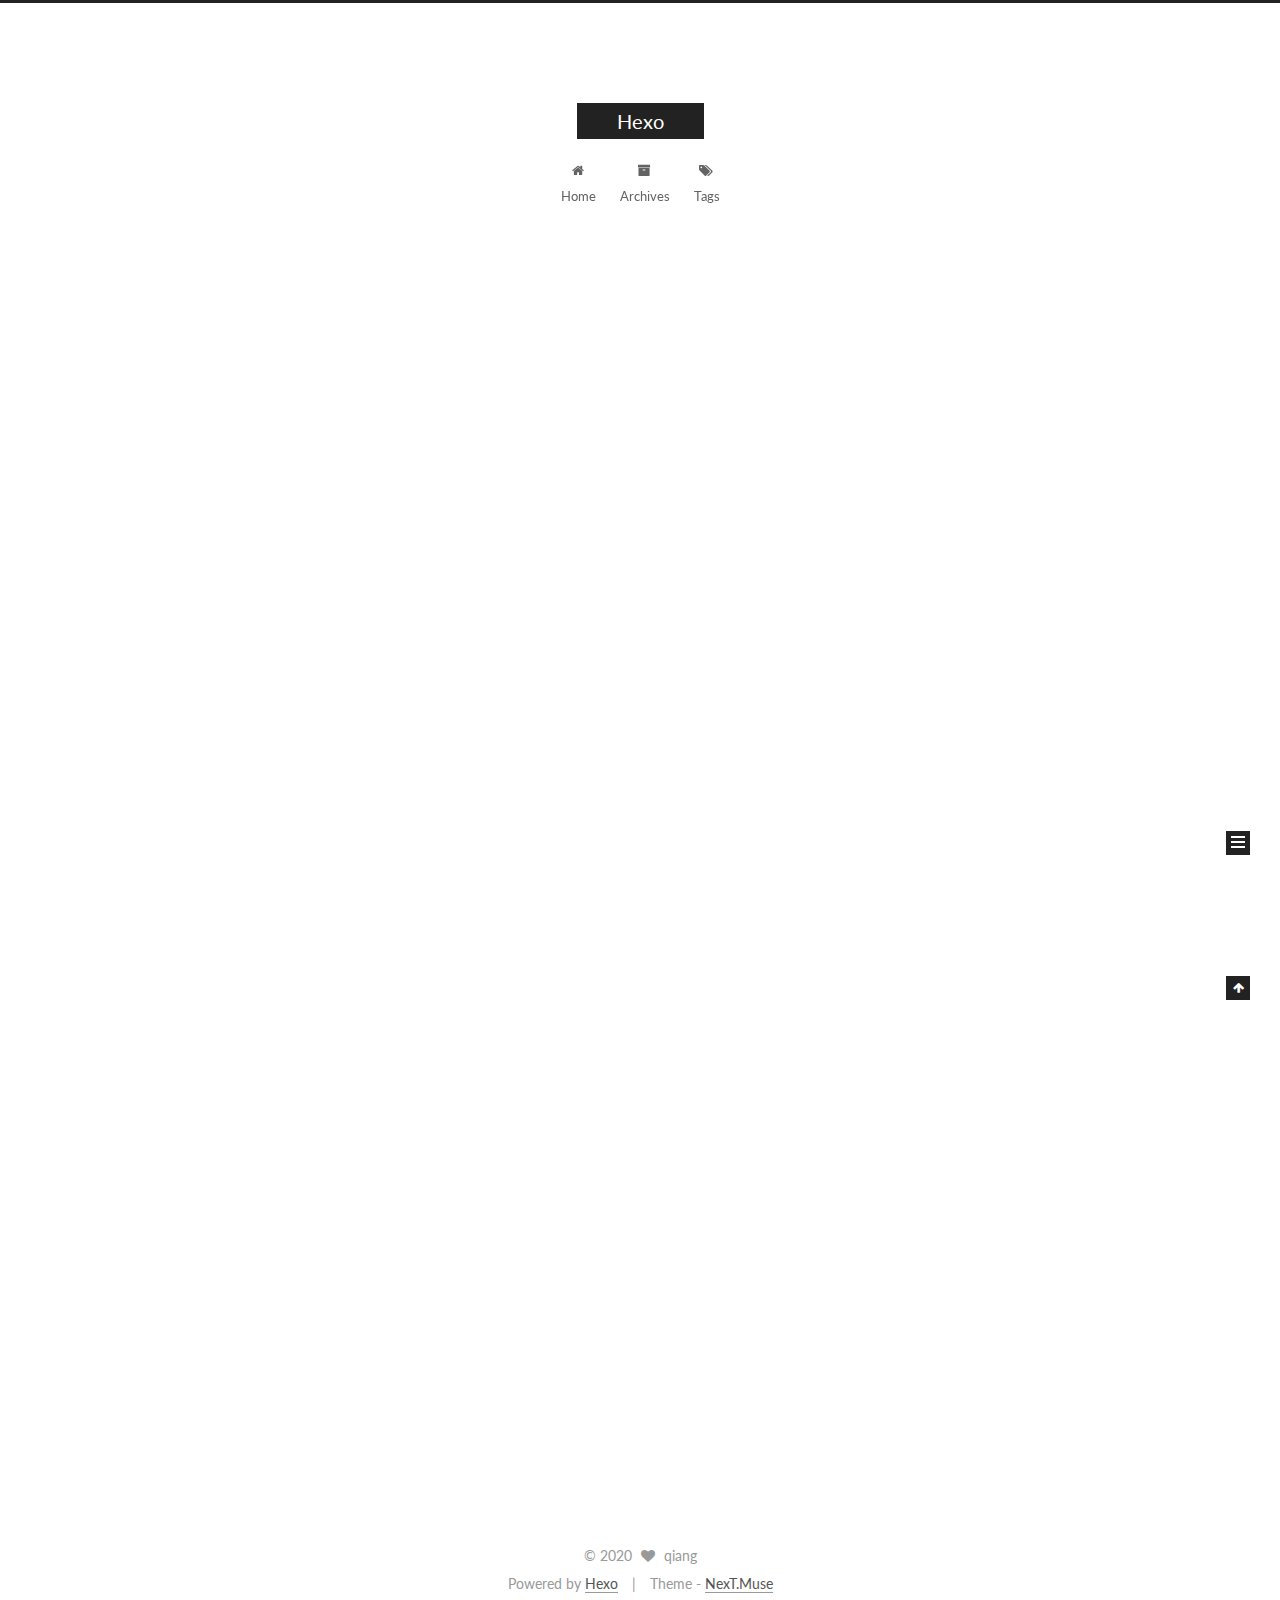
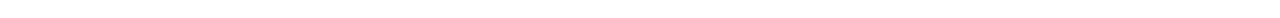
<file: index.html>
<!DOCTYPE html>



  


<html class="theme-next muse use-motion" lang="zh">
<head>
  <meta charset="UTF-8"/>
<meta http-equiv="X-UA-Compatible" content="IE=edge" />
<meta name="viewport" content="width=device-width, initial-scale=1, maximum-scale=1"/>
<meta name="theme-color" content="#222">









<meta http-equiv="Cache-Control" content="no-transform" />
<meta http-equiv="Cache-Control" content="no-siteapp" />















  
  
  <link href="/lib/fancybox/source/jquery.fancybox.css?v=2.1.5" rel="stylesheet" type="text/css" />




  
  
  
  

  
    
    
  

  

  

  

  

  
    
    
    <link href="//fonts.googleapis.com/css?family=Lato:300,300italic,400,400italic,700,700italic&subset=latin,latin-ext" rel="stylesheet" type="text/css">
  






<link href="/lib/font-awesome/css/font-awesome.min.css?v=4.6.2" rel="stylesheet" type="text/css" />

<link href="/css/main.css?v=5.1.2" rel="stylesheet" type="text/css" />


  <meta name="keywords" content="Hexo, NexT" />








  <link rel="shortcut icon" type="image/x-icon" href="/favicon.ico?v=5.1.2" />






<meta property="og:type" content="website">
<meta property="og:title" content="Hexo">
<meta property="og:url" content="http://yoursite.com/index.html">
<meta property="og:site_name" content="Hexo">
<meta property="og:locale" content="zh">
<meta property="article:author" content="qiang">
<meta name="twitter:card" content="summary">



<script type="text/javascript" id="hexo.configurations">
  var NexT = window.NexT || {};
  var CONFIG = {
    root: '/',
    scheme: 'Muse',
    sidebar: {"position":"left","display":"post","offset":12,"offset_float":12,"b2t":false,"scrollpercent":false,"onmobile":false},
    fancybox: true,
    tabs: true,
    motion: true,
    duoshuo: {
      userId: '0',
      author: 'Author'
    },
    algolia: {
      applicationID: '',
      apiKey: '',
      indexName: '',
      hits: {"per_page":10},
      labels: {"input_placeholder":"Search for Posts","hits_empty":"We didn't find any results for the search: ${query}","hits_stats":"${hits} results found in ${time} ms"}
    }
  };
</script>



  <link rel="canonical" href="http://yoursite.com/"/>





  <title>Hexo</title>
  














<meta name="generator" content="Hexo 4.2.0"></head>

<body itemscope itemtype="http://schema.org/WebPage" lang="zh">

  
  
    
  

  <div class="container sidebar-position-left 
   page-home 
 ">
    <div class="headband"></div>

    <header id="header" class="header" itemscope itemtype="http://schema.org/WPHeader">
      <div class="header-inner"><div class="site-brand-wrapper">
  <div class="site-meta ">
    

    <div class="custom-logo-site-title">
      <a href="/"  class="brand" rel="start">
        <span class="logo-line-before"><i></i></span>
        <span class="site-title">Hexo</span>
        <span class="logo-line-after"><i></i></span>
      </a>
    </div>
      
        <p class="site-subtitle"></p>
      
  </div>

  <div class="site-nav-toggle">
    <button>
      <span class="btn-bar"></span>
      <span class="btn-bar"></span>
      <span class="btn-bar"></span>
    </button>
  </div>
</div>

<nav class="site-nav">
  

  
    <ul id="menu" class="menu">
      
        
        <li class="menu-item menu-item-home">
          <a href="/" rel="section">
            
              <i class="menu-item-icon fa fa-fw fa-home"></i> <br />
            
            Home
          </a>
        </li>
      
        
        <li class="menu-item menu-item-archives">
          <a href="/archives/" rel="section">
            
              <i class="menu-item-icon fa fa-fw fa-archive"></i> <br />
            
            Archives
          </a>
        </li>
      
        
        <li class="menu-item menu-item-tags">
          <a href="/tags/" rel="section">
            
              <i class="menu-item-icon fa fa-fw fa-tags"></i> <br />
            
            Tags
          </a>
        </li>
      

      
    </ul>
  

  
</nav>



 </div>
    </header>

    <main id="main" class="main">
      <div class="main-inner">
        <div class="content-wrap">
          <div id="content" class="content">
            
  <section id="posts" class="posts-expand">
    
      

  

  
  
  

  <article class="post post-type-normal" itemscope itemtype="http://schema.org/Article">
  
  
  
  <div class="post-block">
    <link itemprop="mainEntityOfPage" href="http://yoursite.com/2020/05/13/%E6%B5%8B%E8%AF%95/">

    <span hidden itemprop="author" itemscope itemtype="http://schema.org/Person">
      <meta itemprop="name" content="qiang">
      <meta itemprop="description" content="">
      <meta itemprop="image" content="/images/avatar.gif">
    </span>

    <span hidden itemprop="publisher" itemscope itemtype="http://schema.org/Organization">
      <meta itemprop="name" content="Hexo">
    </span>

    
      <header class="post-header">

        
        
          <h1 class="post-title" itemprop="name headline">
                
                <a class="post-title-link" href="/2020/05/13/%E6%B5%8B%E8%AF%95/" itemprop="url">测试</a></h1>
        

        <div class="post-meta">
          <span class="post-time">
            
              <span class="post-meta-item-icon">
                <i class="fa fa-calendar-o"></i>
              </span>
              
                <span class="post-meta-item-text">Posted on</span>
              
              <time title="Post created" itemprop="dateCreated datePublished" datetime="2020-05-13T10:15:35+08:00">
                2020-05-13
              </time>
            

            

            
          </span>

          

          
            
          

          
          

          

          

          

        </div>
      </header>
    

    
    
    
    <div class="post-body" itemprop="articleBody">

      
      

      
        
          
            
          
        
      
    </div>
    
    
    

    

    

    

    <footer class="post-footer">
      

      

      

      
      
        <div class="post-eof"></div>
      
    </footer>
  </div>
  
  
  
  </article>


    
      

  

  
  
  

  <article class="post post-type-normal" itemscope itemtype="http://schema.org/Article">
  
  
  
  <div class="post-block">
    <link itemprop="mainEntityOfPage" href="http://yoursite.com/2020/05/13/hello-world/">

    <span hidden itemprop="author" itemscope itemtype="http://schema.org/Person">
      <meta itemprop="name" content="qiang">
      <meta itemprop="description" content="">
      <meta itemprop="image" content="/images/avatar.gif">
    </span>

    <span hidden itemprop="publisher" itemscope itemtype="http://schema.org/Organization">
      <meta itemprop="name" content="Hexo">
    </span>

    
      <header class="post-header">

        
        
          <h1 class="post-title" itemprop="name headline">
                
                <a class="post-title-link" href="/2020/05/13/hello-world/" itemprop="url">Hello World</a></h1>
        

        <div class="post-meta">
          <span class="post-time">
            
              <span class="post-meta-item-icon">
                <i class="fa fa-calendar-o"></i>
              </span>
              
                <span class="post-meta-item-text">Posted on</span>
              
              <time title="Post created" itemprop="dateCreated datePublished" datetime="2020-05-13T10:01:15+08:00">
                2020-05-13
              </time>
            

            

            
          </span>

          

          
            
          

          
          

          

          

          

        </div>
      </header>
    

    
    
    
    <div class="post-body" itemprop="articleBody">

      
      

      
        
          
            <p>Welcome to <a href="https://hexo.io/" target="_blank" rel="noopener">Hexo</a>! This is your very first post. Check <a href="https://hexo.io/docs/" target="_blank" rel="noopener">documentation</a> for more info. If you get any problems when using Hexo, you can find the answer in <a href="https://hexo.io/docs/troubleshooting.html" target="_blank" rel="noopener">troubleshooting</a> or you can ask me on <a href="https://github.com/hexojs/hexo/issues" target="_blank" rel="noopener">GitHub</a>.</p>
<h2 id="Quick-Start"><a href="#Quick-Start" class="headerlink" title="Quick Start"></a>Quick Start</h2><h3 id="Create-a-new-post"><a href="#Create-a-new-post" class="headerlink" title="Create a new post"></a>Create a new post</h3><figure class="highlight bash"><table><tr><td class="gutter"><pre><span class="line">1</span><br></pre></td><td class="code"><pre><span class="line">$ hexo new <span class="string">"My New Post"</span></span><br></pre></td></tr></table></figure>

<p>More info: <a href="https://hexo.io/docs/writing.html" target="_blank" rel="noopener">Writing</a></p>
<h3 id="Run-server"><a href="#Run-server" class="headerlink" title="Run server"></a>Run server</h3><figure class="highlight bash"><table><tr><td class="gutter"><pre><span class="line">1</span><br></pre></td><td class="code"><pre><span class="line">$ hexo server</span><br></pre></td></tr></table></figure>

<p>More info: <a href="https://hexo.io/docs/server.html" target="_blank" rel="noopener">Server</a></p>
<h3 id="Generate-static-files"><a href="#Generate-static-files" class="headerlink" title="Generate static files"></a>Generate static files</h3><figure class="highlight bash"><table><tr><td class="gutter"><pre><span class="line">1</span><br></pre></td><td class="code"><pre><span class="line">$ hexo generate</span><br></pre></td></tr></table></figure>

<p>More info: <a href="https://hexo.io/docs/generating.html" target="_blank" rel="noopener">Generating</a></p>
<h3 id="Deploy-to-remote-sites"><a href="#Deploy-to-remote-sites" class="headerlink" title="Deploy to remote sites"></a>Deploy to remote sites</h3><figure class="highlight bash"><table><tr><td class="gutter"><pre><span class="line">1</span><br></pre></td><td class="code"><pre><span class="line">$ hexo deploy</span><br></pre></td></tr></table></figure>

<p>More info: <a href="https://hexo.io/docs/one-command-deployment.html" target="_blank" rel="noopener">Deployment</a></p>

          
        
      
    </div>
    
    
    

    

    

    

    <footer class="post-footer">
      

      

      

      
      
        <div class="post-eof"></div>
      
    </footer>
  </div>
  
  
  
  </article>


    
  </section>

  


          </div>
          


          

        </div>
        
          
  
  <div class="sidebar-toggle">
    <div class="sidebar-toggle-line-wrap">
      <span class="sidebar-toggle-line sidebar-toggle-line-first"></span>
      <span class="sidebar-toggle-line sidebar-toggle-line-middle"></span>
      <span class="sidebar-toggle-line sidebar-toggle-line-last"></span>
    </div>
  </div>

  <aside id="sidebar" class="sidebar">
    
    <div class="sidebar-inner">

      

      

      <section class="site-overview sidebar-panel sidebar-panel-active">
        <div class="site-author motion-element" itemprop="author" itemscope itemtype="http://schema.org/Person">
          <img class="site-author-image" itemprop="image"
               src="/images/avatar.gif"
               alt="qiang" />
          <p class="site-author-name" itemprop="name">qiang</p>
           
              <p class="site-description motion-element" itemprop="description"></p>
          
        </div>
        <nav class="site-state motion-element">

          
            <div class="site-state-item site-state-posts">
              <a href="/archives/">
                <span class="site-state-item-count">2</span>
                <span class="site-state-item-name">posts</span>
              </a>
            </div>
          

          

          

        </nav>

        

        <div class="links-of-author motion-element">
          
        </div>

        
        

        
        

        


      </section>

      

      

    </div>
  </aside>


        
      </div>
    </main>

    <footer id="footer" class="footer">
      <div class="footer-inner">
        <div class="copyright" >
  
  &copy; 
  <span itemprop="copyrightYear">2020</span>
  <span class="with-love">
    <i class="fa fa-heart"></i>
  </span>
  <span class="author" itemprop="copyrightHolder">qiang</span>
</div>


<div class="powered-by">
  Powered by <a class="theme-link" href="https://hexo.io" target="_blank" rel="noopener">Hexo</a>
</div>

<div class="theme-info">
  Theme -
  <a class="theme-link" href="https://github.com/iissnan/hexo-theme-next" target="_blank" rel="noopener">
    NexT.Muse
  </a>
</div>


        

        
      </div>
    </footer>

    
      <div class="back-to-top">
        <i class="fa fa-arrow-up"></i>
        
      </div>
    

  </div>

  

<script type="text/javascript">
  if (Object.prototype.toString.call(window.Promise) !== '[object Function]') {
    window.Promise = null;
  }
</script>









  












  
  <script type="text/javascript" src="/lib/jquery/index.js?v=2.1.3"></script>

  
  <script type="text/javascript" src="/lib/fastclick/lib/fastclick.min.js?v=1.0.6"></script>

  
  <script type="text/javascript" src="/lib/jquery_lazyload/jquery.lazyload.js?v=1.9.7"></script>

  
  <script type="text/javascript" src="/lib/velocity/velocity.min.js?v=1.2.1"></script>

  
  <script type="text/javascript" src="/lib/velocity/velocity.ui.min.js?v=1.2.1"></script>

  
  <script type="text/javascript" src="/lib/fancybox/source/jquery.fancybox.pack.js?v=2.1.5"></script>


  


  <script type="text/javascript" src="/js/src/utils.js?v=5.1.2"></script>

  <script type="text/javascript" src="/js/src/motion.js?v=5.1.2"></script>



  
  

  
    <script type="text/javascript" src="/js/src/scrollspy.js?v=5.1.2"></script>
<script type="text/javascript" src="/js/src/post-details.js?v=5.1.2"></script>

  

  


  <script type="text/javascript" src="/js/src/bootstrap.js?v=5.1.2"></script>



  


  




	





  





  






  





  

  

  

  

  

  

</body>
</html>
</file>
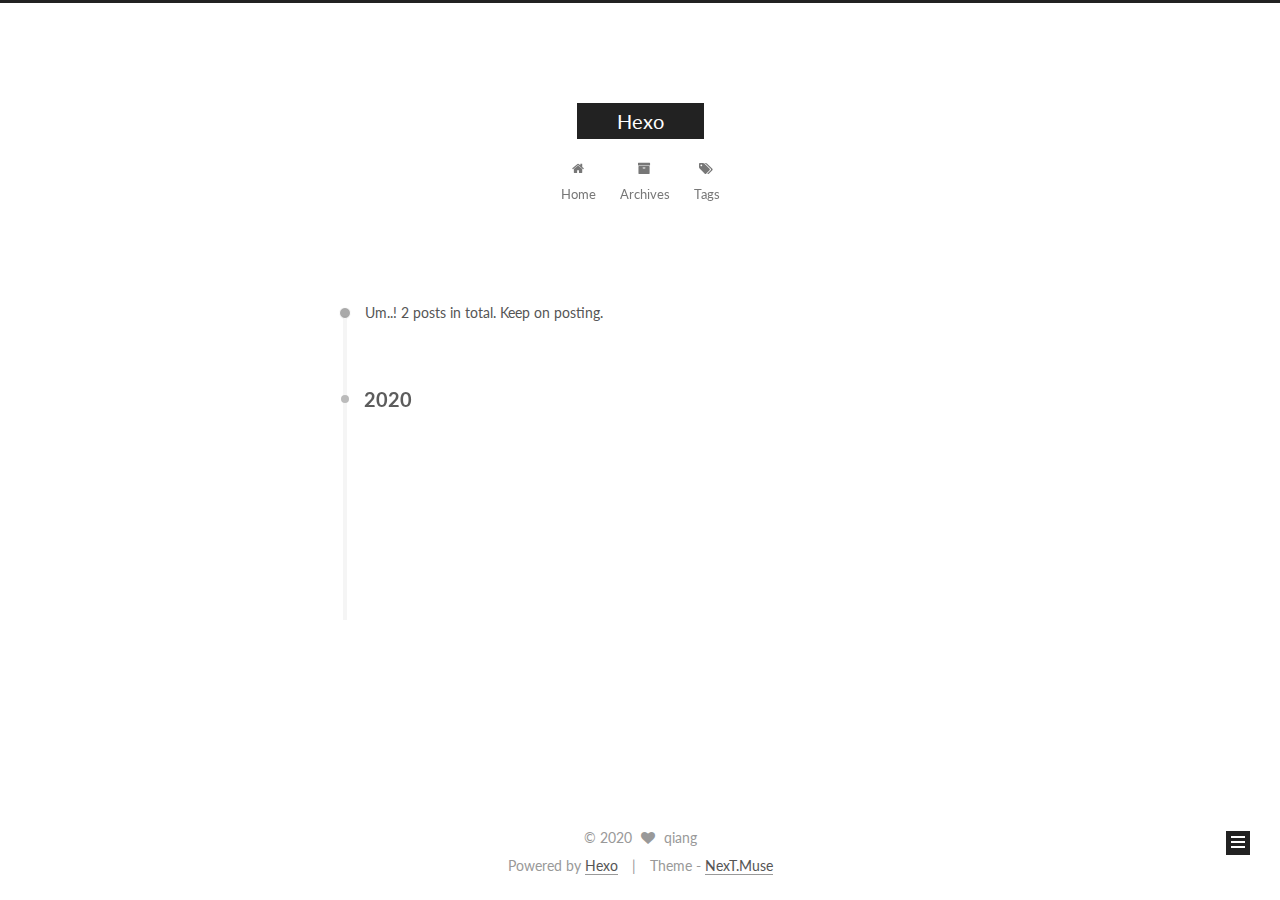
<file: archives/index.html>
<!DOCTYPE html>



  


<html class="theme-next muse use-motion" lang="zh">
<head>
  <meta charset="UTF-8"/>
<meta http-equiv="X-UA-Compatible" content="IE=edge" />
<meta name="viewport" content="width=device-width, initial-scale=1, maximum-scale=1"/>
<meta name="theme-color" content="#222">









<meta http-equiv="Cache-Control" content="no-transform" />
<meta http-equiv="Cache-Control" content="no-siteapp" />















  
  
  <link href="/lib/fancybox/source/jquery.fancybox.css?v=2.1.5" rel="stylesheet" type="text/css" />




  
  
  
  

  
    
    
  

  

  

  

  

  
    
    
    <link href="//fonts.googleapis.com/css?family=Lato:300,300italic,400,400italic,700,700italic&subset=latin,latin-ext" rel="stylesheet" type="text/css">
  






<link href="/lib/font-awesome/css/font-awesome.min.css?v=4.6.2" rel="stylesheet" type="text/css" />

<link href="/css/main.css?v=5.1.2" rel="stylesheet" type="text/css" />


  <meta name="keywords" content="Hexo, NexT" />








  <link rel="shortcut icon" type="image/x-icon" href="/favicon.ico?v=5.1.2" />






<meta property="og:type" content="website">
<meta property="og:title" content="Hexo">
<meta property="og:url" content="http://yoursite.com/archives/index.html">
<meta property="og:site_name" content="Hexo">
<meta property="og:locale" content="zh">
<meta property="article:author" content="qiang">
<meta name="twitter:card" content="summary">



<script type="text/javascript" id="hexo.configurations">
  var NexT = window.NexT || {};
  var CONFIG = {
    root: '/',
    scheme: 'Muse',
    sidebar: {"position":"left","display":"post","offset":12,"offset_float":12,"b2t":false,"scrollpercent":false,"onmobile":false},
    fancybox: true,
    tabs: true,
    motion: true,
    duoshuo: {
      userId: '0',
      author: 'Author'
    },
    algolia: {
      applicationID: '',
      apiKey: '',
      indexName: '',
      hits: {"per_page":10},
      labels: {"input_placeholder":"Search for Posts","hits_empty":"We didn't find any results for the search: ${query}","hits_stats":"${hits} results found in ${time} ms"}
    }
  };
</script>



  <link rel="canonical" href="http://yoursite.com/archives/"/>





  <title>Archive | Hexo</title>
  














<meta name="generator" content="Hexo 4.2.0"></head>

<body itemscope itemtype="http://schema.org/WebPage" lang="zh">

  
  
    
  

  <div class="container sidebar-position-left  page-archive  ">
    <div class="headband"></div>

    <header id="header" class="header" itemscope itemtype="http://schema.org/WPHeader">
      <div class="header-inner"><div class="site-brand-wrapper">
  <div class="site-meta ">
    

    <div class="custom-logo-site-title">
      <a href="/"  class="brand" rel="start">
        <span class="logo-line-before"><i></i></span>
        <span class="site-title">Hexo</span>
        <span class="logo-line-after"><i></i></span>
      </a>
    </div>
      
        <p class="site-subtitle"></p>
      
  </div>

  <div class="site-nav-toggle">
    <button>
      <span class="btn-bar"></span>
      <span class="btn-bar"></span>
      <span class="btn-bar"></span>
    </button>
  </div>
</div>

<nav class="site-nav">
  

  
    <ul id="menu" class="menu">
      
        
        <li class="menu-item menu-item-home">
          <a href="/" rel="section">
            
              <i class="menu-item-icon fa fa-fw fa-home"></i> <br />
            
            Home
          </a>
        </li>
      
        
        <li class="menu-item menu-item-archives">
          <a href="/archives/" rel="section">
            
              <i class="menu-item-icon fa fa-fw fa-archive"></i> <br />
            
            Archives
          </a>
        </li>
      
        
        <li class="menu-item menu-item-tags">
          <a href="/tags/" rel="section">
            
              <i class="menu-item-icon fa fa-fw fa-tags"></i> <br />
            
            Tags
          </a>
        </li>
      

      
    </ul>
  

  
</nav>



 </div>
    </header>

    <main id="main" class="main">
      <div class="main-inner">
        <div class="content-wrap">
          <div id="content" class="content">
            

  
  
  
  <div class="post-block archive">
    <div id="posts" class="posts-collapse">
      <span class="archive-move-on"></span>

      <span class="archive-page-counter">
        
        
        
          
        
        Um..! 2 posts in total. Keep on posting.
      </span>

      

        
        
        

        
          
          <div class="collection-title">
            <h2 class="archive-year motion-element" id="archive-year-2020">2020</h2>
          </div>
        
        

        

  <article class="post post-type-normal" itemscope itemtype="http://schema.org/Article">
    <header class="post-header">

      <h2 class="post-title">
        
            <a class="post-title-link" href="/2020/05/13/%E6%B5%8B%E8%AF%95/" itemprop="url">
              
                <span itemprop="name">测试</span>
              
            </a>
        
      </h2>

      <div class="post-meta">
        <time class="post-time" itemprop="dateCreated"
              datetime="2020-05-13T10:15:35+08:00"
              content="2020-05-13" >
          05-13
        </time>
      </div>

    </header>
  </article>



      

        
        
        

        
        

        

  <article class="post post-type-normal" itemscope itemtype="http://schema.org/Article">
    <header class="post-header">

      <h2 class="post-title">
        
            <a class="post-title-link" href="/2020/05/13/hello-world/" itemprop="url">
              
                <span itemprop="name">Hello World</span>
              
            </a>
        
      </h2>

      <div class="post-meta">
        <time class="post-time" itemprop="dateCreated"
              datetime="2020-05-13T10:01:15+08:00"
              content="2020-05-13" >
          05-13
        </time>
      </div>

    </header>
  </article>



      

    </div>
  </div>
  
  
  

  



          </div>
          


          

        </div>
        
          
  
  <div class="sidebar-toggle">
    <div class="sidebar-toggle-line-wrap">
      <span class="sidebar-toggle-line sidebar-toggle-line-first"></span>
      <span class="sidebar-toggle-line sidebar-toggle-line-middle"></span>
      <span class="sidebar-toggle-line sidebar-toggle-line-last"></span>
    </div>
  </div>

  <aside id="sidebar" class="sidebar">
    
    <div class="sidebar-inner">

      

      

      <section class="site-overview sidebar-panel sidebar-panel-active">
        <div class="site-author motion-element" itemprop="author" itemscope itemtype="http://schema.org/Person">
          <img class="site-author-image" itemprop="image"
               src="/images/avatar.gif"
               alt="qiang" />
          <p class="site-author-name" itemprop="name">qiang</p>
           
              <p class="site-description motion-element" itemprop="description"></p>
          
        </div>
        <nav class="site-state motion-element">

          
            <div class="site-state-item site-state-posts">
              <a href="/archives/">
                <span class="site-state-item-count">2</span>
                <span class="site-state-item-name">posts</span>
              </a>
            </div>
          

          

          

        </nav>

        

        <div class="links-of-author motion-element">
          
        </div>

        
        

        
        

        


      </section>

      

      

    </div>
  </aside>


        
      </div>
    </main>

    <footer id="footer" class="footer">
      <div class="footer-inner">
        <div class="copyright" >
  
  &copy; 
  <span itemprop="copyrightYear">2020</span>
  <span class="with-love">
    <i class="fa fa-heart"></i>
  </span>
  <span class="author" itemprop="copyrightHolder">qiang</span>
</div>


<div class="powered-by">
  Powered by <a class="theme-link" href="https://hexo.io" target="_blank" rel="noopener">Hexo</a>
</div>

<div class="theme-info">
  Theme -
  <a class="theme-link" href="https://github.com/iissnan/hexo-theme-next" target="_blank" rel="noopener">
    NexT.Muse
  </a>
</div>


        

        
      </div>
    </footer>

    
      <div class="back-to-top">
        <i class="fa fa-arrow-up"></i>
        
      </div>
    

  </div>

  

<script type="text/javascript">
  if (Object.prototype.toString.call(window.Promise) !== '[object Function]') {
    window.Promise = null;
  }
</script>









  












  
  <script type="text/javascript" src="/lib/jquery/index.js?v=2.1.3"></script>

  
  <script type="text/javascript" src="/lib/fastclick/lib/fastclick.min.js?v=1.0.6"></script>

  
  <script type="text/javascript" src="/lib/jquery_lazyload/jquery.lazyload.js?v=1.9.7"></script>

  
  <script type="text/javascript" src="/lib/velocity/velocity.min.js?v=1.2.1"></script>

  
  <script type="text/javascript" src="/lib/velocity/velocity.ui.min.js?v=1.2.1"></script>

  
  <script type="text/javascript" src="/lib/fancybox/source/jquery.fancybox.pack.js?v=2.1.5"></script>


  


  <script type="text/javascript" src="/js/src/utils.js?v=5.1.2"></script>

  <script type="text/javascript" src="/js/src/motion.js?v=5.1.2"></script>



  
  

  
  
    <script type="text/javascript" id="motion.page.archive">
      $('.archive-year').velocity('transition.slideLeftIn');
    </script>
  


  


  <script type="text/javascript" src="/js/src/bootstrap.js?v=5.1.2"></script>



  


  




	





  





  






  





  

  

  

  

  

  

</body>
</html>
</file>
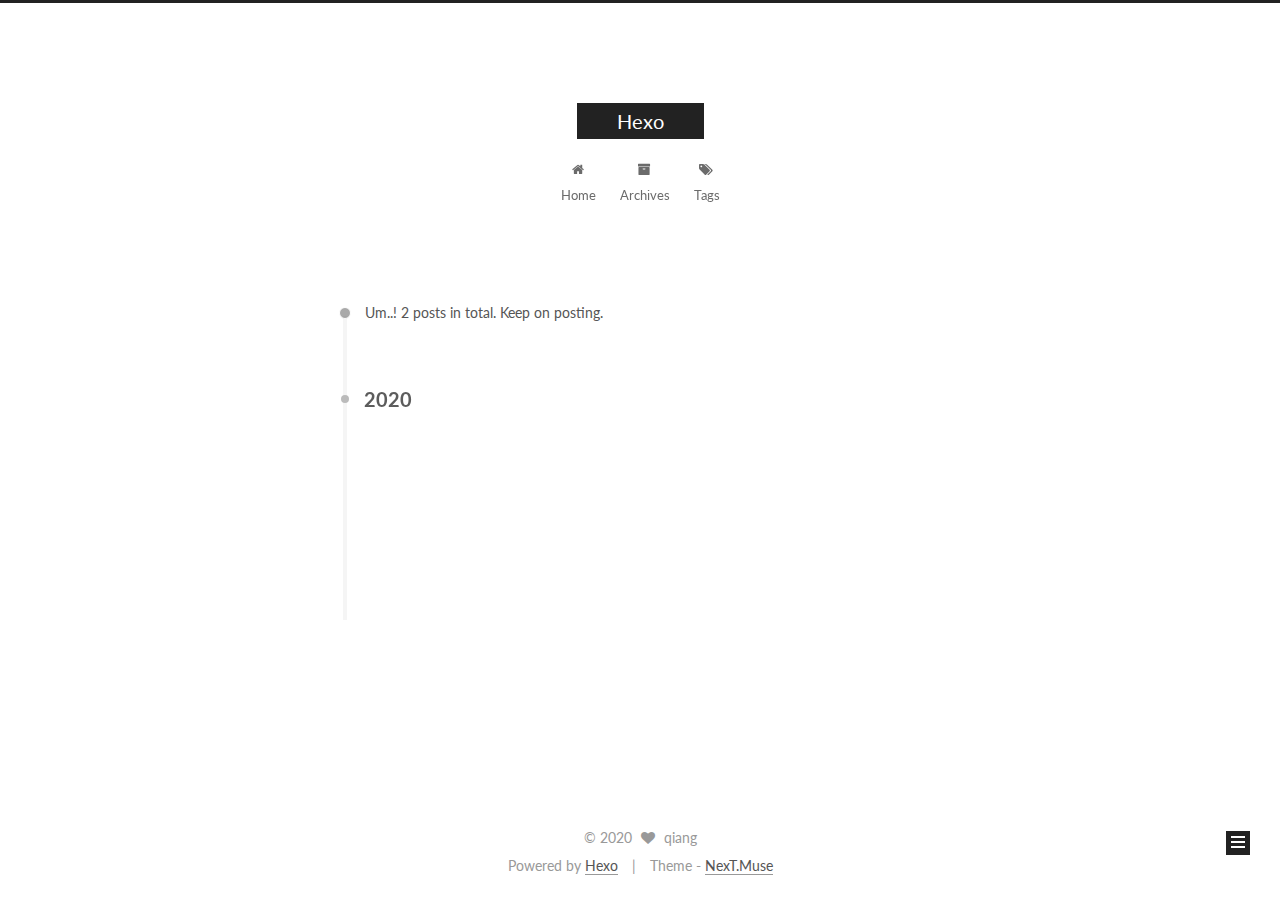
<file: archives/2020/05/index.html>
<!DOCTYPE html>



  


<html class="theme-next muse use-motion" lang="zh">
<head>
  <meta charset="UTF-8"/>
<meta http-equiv="X-UA-Compatible" content="IE=edge" />
<meta name="viewport" content="width=device-width, initial-scale=1, maximum-scale=1"/>
<meta name="theme-color" content="#222">









<meta http-equiv="Cache-Control" content="no-transform" />
<meta http-equiv="Cache-Control" content="no-siteapp" />















  
  
  <link href="/lib/fancybox/source/jquery.fancybox.css?v=2.1.5" rel="stylesheet" type="text/css" />




  
  
  
  

  
    
    
  

  

  

  

  

  
    
    
    <link href="//fonts.googleapis.com/css?family=Lato:300,300italic,400,400italic,700,700italic&subset=latin,latin-ext" rel="stylesheet" type="text/css">
  






<link href="/lib/font-awesome/css/font-awesome.min.css?v=4.6.2" rel="stylesheet" type="text/css" />

<link href="/css/main.css?v=5.1.2" rel="stylesheet" type="text/css" />


  <meta name="keywords" content="Hexo, NexT" />








  <link rel="shortcut icon" type="image/x-icon" href="/favicon.ico?v=5.1.2" />






<meta property="og:type" content="website">
<meta property="og:title" content="Hexo">
<meta property="og:url" content="http://yoursite.com/archives/2020/05/index.html">
<meta property="og:site_name" content="Hexo">
<meta property="og:locale" content="zh">
<meta property="article:author" content="qiang">
<meta name="twitter:card" content="summary">



<script type="text/javascript" id="hexo.configurations">
  var NexT = window.NexT || {};
  var CONFIG = {
    root: '/',
    scheme: 'Muse',
    sidebar: {"position":"left","display":"post","offset":12,"offset_float":12,"b2t":false,"scrollpercent":false,"onmobile":false},
    fancybox: true,
    tabs: true,
    motion: true,
    duoshuo: {
      userId: '0',
      author: 'Author'
    },
    algolia: {
      applicationID: '',
      apiKey: '',
      indexName: '',
      hits: {"per_page":10},
      labels: {"input_placeholder":"Search for Posts","hits_empty":"We didn't find any results for the search: ${query}","hits_stats":"${hits} results found in ${time} ms"}
    }
  };
</script>



  <link rel="canonical" href="http://yoursite.com/archives/2020/05/"/>





  <title>Archive | Hexo</title>
  














<meta name="generator" content="Hexo 4.2.0"></head>

<body itemscope itemtype="http://schema.org/WebPage" lang="zh">

  
  
    
  

  <div class="container sidebar-position-left  page-archive  ">
    <div class="headband"></div>

    <header id="header" class="header" itemscope itemtype="http://schema.org/WPHeader">
      <div class="header-inner"><div class="site-brand-wrapper">
  <div class="site-meta ">
    

    <div class="custom-logo-site-title">
      <a href="/"  class="brand" rel="start">
        <span class="logo-line-before"><i></i></span>
        <span class="site-title">Hexo</span>
        <span class="logo-line-after"><i></i></span>
      </a>
    </div>
      
        <p class="site-subtitle"></p>
      
  </div>

  <div class="site-nav-toggle">
    <button>
      <span class="btn-bar"></span>
      <span class="btn-bar"></span>
      <span class="btn-bar"></span>
    </button>
  </div>
</div>

<nav class="site-nav">
  

  
    <ul id="menu" class="menu">
      
        
        <li class="menu-item menu-item-home">
          <a href="/" rel="section">
            
              <i class="menu-item-icon fa fa-fw fa-home"></i> <br />
            
            Home
          </a>
        </li>
      
        
        <li class="menu-item menu-item-archives">
          <a href="/archives/" rel="section">
            
              <i class="menu-item-icon fa fa-fw fa-archive"></i> <br />
            
            Archives
          </a>
        </li>
      
        
        <li class="menu-item menu-item-tags">
          <a href="/tags/" rel="section">
            
              <i class="menu-item-icon fa fa-fw fa-tags"></i> <br />
            
            Tags
          </a>
        </li>
      

      
    </ul>
  

  
</nav>



 </div>
    </header>

    <main id="main" class="main">
      <div class="main-inner">
        <div class="content-wrap">
          <div id="content" class="content">
            

  
  
  
  <div class="post-block archive">
    <div id="posts" class="posts-collapse">
      <span class="archive-move-on"></span>

      <span class="archive-page-counter">
        
        
        
          
        
        Um..! 2 posts in total. Keep on posting.
      </span>

      

        
        
        

        
          
          <div class="collection-title">
            <h2 class="archive-year motion-element" id="archive-year-2020">2020</h2>
          </div>
        
        

        

  <article class="post post-type-normal" itemscope itemtype="http://schema.org/Article">
    <header class="post-header">

      <h2 class="post-title">
        
            <a class="post-title-link" href="/2020/05/13/%E6%B5%8B%E8%AF%95/" itemprop="url">
              
                <span itemprop="name">测试</span>
              
            </a>
        
      </h2>

      <div class="post-meta">
        <time class="post-time" itemprop="dateCreated"
              datetime="2020-05-13T10:15:35+08:00"
              content="2020-05-13" >
          05-13
        </time>
      </div>

    </header>
  </article>



      

        
        
        

        
        

        

  <article class="post post-type-normal" itemscope itemtype="http://schema.org/Article">
    <header class="post-header">

      <h2 class="post-title">
        
            <a class="post-title-link" href="/2020/05/13/hello-world/" itemprop="url">
              
                <span itemprop="name">Hello World</span>
              
            </a>
        
      </h2>

      <div class="post-meta">
        <time class="post-time" itemprop="dateCreated"
              datetime="2020-05-13T10:01:15+08:00"
              content="2020-05-13" >
          05-13
        </time>
      </div>

    </header>
  </article>



      

    </div>
  </div>
  
  
  

  



          </div>
          


          

        </div>
        
          
  
  <div class="sidebar-toggle">
    <div class="sidebar-toggle-line-wrap">
      <span class="sidebar-toggle-line sidebar-toggle-line-first"></span>
      <span class="sidebar-toggle-line sidebar-toggle-line-middle"></span>
      <span class="sidebar-toggle-line sidebar-toggle-line-last"></span>
    </div>
  </div>

  <aside id="sidebar" class="sidebar">
    
    <div class="sidebar-inner">

      

      

      <section class="site-overview sidebar-panel sidebar-panel-active">
        <div class="site-author motion-element" itemprop="author" itemscope itemtype="http://schema.org/Person">
          <img class="site-author-image" itemprop="image"
               src="/images/avatar.gif"
               alt="qiang" />
          <p class="site-author-name" itemprop="name">qiang</p>
           
              <p class="site-description motion-element" itemprop="description"></p>
          
        </div>
        <nav class="site-state motion-element">

          
            <div class="site-state-item site-state-posts">
              <a href="/archives/">
                <span class="site-state-item-count">2</span>
                <span class="site-state-item-name">posts</span>
              </a>
            </div>
          

          

          

        </nav>

        

        <div class="links-of-author motion-element">
          
        </div>

        
        

        
        

        


      </section>

      

      

    </div>
  </aside>


        
      </div>
    </main>

    <footer id="footer" class="footer">
      <div class="footer-inner">
        <div class="copyright" >
  
  &copy; 
  <span itemprop="copyrightYear">2020</span>
  <span class="with-love">
    <i class="fa fa-heart"></i>
  </span>
  <span class="author" itemprop="copyrightHolder">qiang</span>
</div>


<div class="powered-by">
  Powered by <a class="theme-link" href="https://hexo.io" target="_blank" rel="noopener">Hexo</a>
</div>

<div class="theme-info">
  Theme -
  <a class="theme-link" href="https://github.com/iissnan/hexo-theme-next" target="_blank" rel="noopener">
    NexT.Muse
  </a>
</div>


        

        
      </div>
    </footer>

    
      <div class="back-to-top">
        <i class="fa fa-arrow-up"></i>
        
      </div>
    

  </div>

  

<script type="text/javascript">
  if (Object.prototype.toString.call(window.Promise) !== '[object Function]') {
    window.Promise = null;
  }
</script>









  












  
  <script type="text/javascript" src="/lib/jquery/index.js?v=2.1.3"></script>

  
  <script type="text/javascript" src="/lib/fastclick/lib/fastclick.min.js?v=1.0.6"></script>

  
  <script type="text/javascript" src="/lib/jquery_lazyload/jquery.lazyload.js?v=1.9.7"></script>

  
  <script type="text/javascript" src="/lib/velocity/velocity.min.js?v=1.2.1"></script>

  
  <script type="text/javascript" src="/lib/velocity/velocity.ui.min.js?v=1.2.1"></script>

  
  <script type="text/javascript" src="/lib/fancybox/source/jquery.fancybox.pack.js?v=2.1.5"></script>


  


  <script type="text/javascript" src="/js/src/utils.js?v=5.1.2"></script>

  <script type="text/javascript" src="/js/src/motion.js?v=5.1.2"></script>



  
  

  
  
    <script type="text/javascript" id="motion.page.archive">
      $('.archive-year').velocity('transition.slideLeftIn');
    </script>
  


  


  <script type="text/javascript" src="/js/src/bootstrap.js?v=5.1.2"></script>



  


  




	





  





  






  





  

  

  

  

  

  

</body>
</html>
</file>
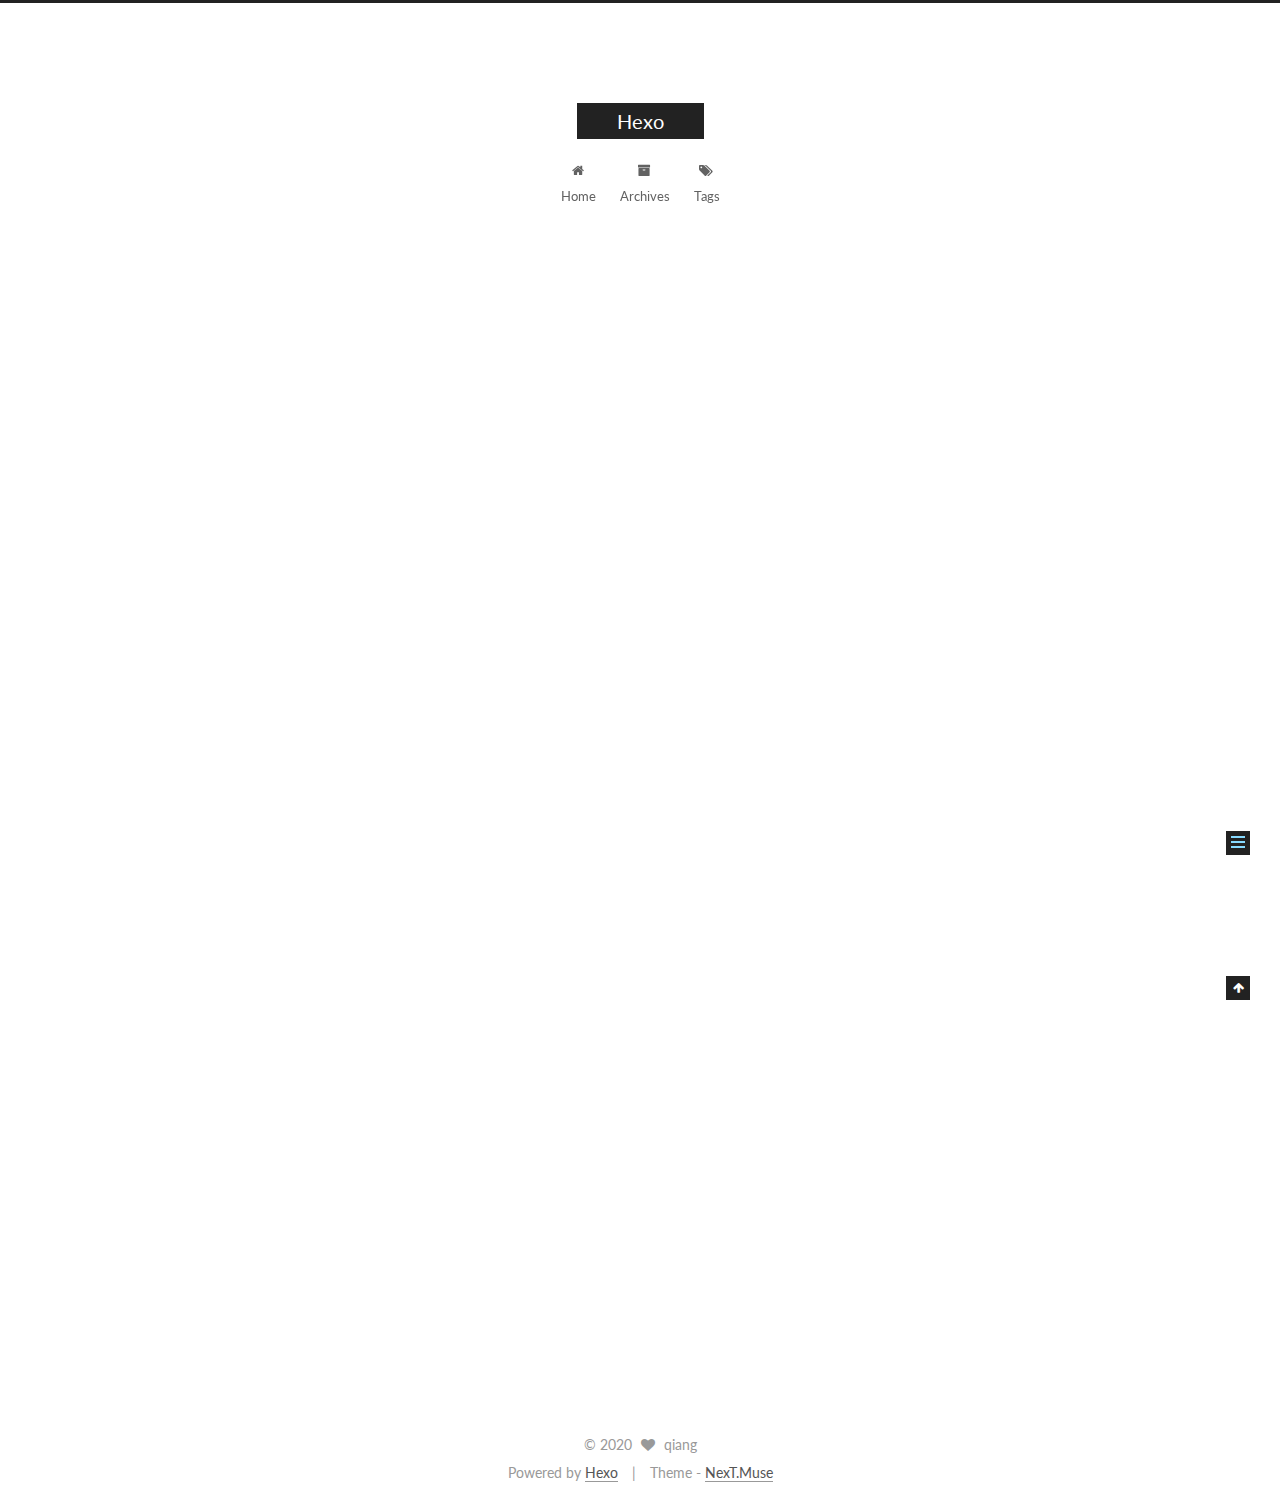
<file: 2020/05/13/hello-world/index.html>
<!DOCTYPE html>



  


<html class="theme-next muse use-motion" lang="zh">
<head>
  <meta charset="UTF-8"/>
<meta http-equiv="X-UA-Compatible" content="IE=edge" />
<meta name="viewport" content="width=device-width, initial-scale=1, maximum-scale=1"/>
<meta name="theme-color" content="#222">









<meta http-equiv="Cache-Control" content="no-transform" />
<meta http-equiv="Cache-Control" content="no-siteapp" />















  
  
  <link href="/lib/fancybox/source/jquery.fancybox.css?v=2.1.5" rel="stylesheet" type="text/css" />




  
  
  
  

  
    
    
  

  

  

  

  

  
    
    
    <link href="//fonts.googleapis.com/css?family=Lato:300,300italic,400,400italic,700,700italic&subset=latin,latin-ext" rel="stylesheet" type="text/css">
  






<link href="/lib/font-awesome/css/font-awesome.min.css?v=4.6.2" rel="stylesheet" type="text/css" />

<link href="/css/main.css?v=5.1.2" rel="stylesheet" type="text/css" />


  <meta name="keywords" content="Hexo, NexT" />








  <link rel="shortcut icon" type="image/x-icon" href="/favicon.ico?v=5.1.2" />






<meta name="description" content="Welcome to Hexo! This is your very first post. Check documentation for more info. If you get any problems when using Hexo, you can find the answer in troubleshooting or you can ask me on GitHub. Quick">
<meta property="og:type" content="article">
<meta property="og:title" content="Hello World">
<meta property="og:url" content="http://yoursite.com/2020/05/13/hello-world/index.html">
<meta property="og:site_name" content="Hexo">
<meta property="og:description" content="Welcome to Hexo! This is your very first post. Check documentation for more info. If you get any problems when using Hexo, you can find the answer in troubleshooting or you can ask me on GitHub. Quick">
<meta property="og:locale" content="zh">
<meta property="article:published_time" content="2020-05-13T02:01:15.736Z">
<meta property="article:modified_time" content="2020-05-13T02:01:15.736Z">
<meta property="article:author" content="qiang">
<meta name="twitter:card" content="summary">



<script type="text/javascript" id="hexo.configurations">
  var NexT = window.NexT || {};
  var CONFIG = {
    root: '/',
    scheme: 'Muse',
    sidebar: {"position":"left","display":"post","offset":12,"offset_float":12,"b2t":false,"scrollpercent":false,"onmobile":false},
    fancybox: true,
    tabs: true,
    motion: true,
    duoshuo: {
      userId: '0',
      author: 'Author'
    },
    algolia: {
      applicationID: '',
      apiKey: '',
      indexName: '',
      hits: {"per_page":10},
      labels: {"input_placeholder":"Search for Posts","hits_empty":"We didn't find any results for the search: ${query}","hits_stats":"${hits} results found in ${time} ms"}
    }
  };
</script>



  <link rel="canonical" href="http://yoursite.com/2020/05/13/hello-world/"/>





  <title>Hello World | Hexo</title>
  














<meta name="generator" content="Hexo 4.2.0"></head>

<body itemscope itemtype="http://schema.org/WebPage" lang="zh">

  
  
    
  

  <div class="container sidebar-position-left page-post-detail ">
    <div class="headband"></div>

    <header id="header" class="header" itemscope itemtype="http://schema.org/WPHeader">
      <div class="header-inner"><div class="site-brand-wrapper">
  <div class="site-meta ">
    

    <div class="custom-logo-site-title">
      <a href="/"  class="brand" rel="start">
        <span class="logo-line-before"><i></i></span>
        <span class="site-title">Hexo</span>
        <span class="logo-line-after"><i></i></span>
      </a>
    </div>
      
        <p class="site-subtitle"></p>
      
  </div>

  <div class="site-nav-toggle">
    <button>
      <span class="btn-bar"></span>
      <span class="btn-bar"></span>
      <span class="btn-bar"></span>
    </button>
  </div>
</div>

<nav class="site-nav">
  

  
    <ul id="menu" class="menu">
      
        
        <li class="menu-item menu-item-home">
          <a href="/" rel="section">
            
              <i class="menu-item-icon fa fa-fw fa-home"></i> <br />
            
            Home
          </a>
        </li>
      
        
        <li class="menu-item menu-item-archives">
          <a href="/archives/" rel="section">
            
              <i class="menu-item-icon fa fa-fw fa-archive"></i> <br />
            
            Archives
          </a>
        </li>
      
        
        <li class="menu-item menu-item-tags">
          <a href="/tags/" rel="section">
            
              <i class="menu-item-icon fa fa-fw fa-tags"></i> <br />
            
            Tags
          </a>
        </li>
      

      
    </ul>
  

  
</nav>



 </div>
    </header>

    <main id="main" class="main">
      <div class="main-inner">
        <div class="content-wrap">
          <div id="content" class="content">
            

  <div id="posts" class="posts-expand">
    

  

  
  
  

  <article class="post post-type-normal" itemscope itemtype="http://schema.org/Article">
  
  
  
  <div class="post-block">
    <link itemprop="mainEntityOfPage" href="http://yoursite.com/2020/05/13/hello-world/">

    <span hidden itemprop="author" itemscope itemtype="http://schema.org/Person">
      <meta itemprop="name" content="qiang">
      <meta itemprop="description" content="">
      <meta itemprop="image" content="/images/avatar.gif">
    </span>

    <span hidden itemprop="publisher" itemscope itemtype="http://schema.org/Organization">
      <meta itemprop="name" content="Hexo">
    </span>

    
      <header class="post-header">

        
        
          <h1 class="post-title" itemprop="name headline">Hello World</h1>
        

        <div class="post-meta">
          <span class="post-time">
            
              <span class="post-meta-item-icon">
                <i class="fa fa-calendar-o"></i>
              </span>
              
                <span class="post-meta-item-text">Posted on</span>
              
              <time title="Post created" itemprop="dateCreated datePublished" datetime="2020-05-13T10:01:15+08:00">
                2020-05-13
              </time>
            

            

            
          </span>

          

          
            
          

          
          

          

          

          

        </div>
      </header>
    

    
    
    
    <div class="post-body" itemprop="articleBody">

      
      

      
        <p>Welcome to <a href="https://hexo.io/" target="_blank" rel="noopener">Hexo</a>! This is your very first post. Check <a href="https://hexo.io/docs/" target="_blank" rel="noopener">documentation</a> for more info. If you get any problems when using Hexo, you can find the answer in <a href="https://hexo.io/docs/troubleshooting.html" target="_blank" rel="noopener">troubleshooting</a> or you can ask me on <a href="https://github.com/hexojs/hexo/issues" target="_blank" rel="noopener">GitHub</a>.</p>
<h2 id="Quick-Start"><a href="#Quick-Start" class="headerlink" title="Quick Start"></a>Quick Start</h2><h3 id="Create-a-new-post"><a href="#Create-a-new-post" class="headerlink" title="Create a new post"></a>Create a new post</h3><figure class="highlight bash"><table><tr><td class="gutter"><pre><span class="line">1</span><br></pre></td><td class="code"><pre><span class="line">$ hexo new <span class="string">"My New Post"</span></span><br></pre></td></tr></table></figure>

<p>More info: <a href="https://hexo.io/docs/writing.html" target="_blank" rel="noopener">Writing</a></p>
<h3 id="Run-server"><a href="#Run-server" class="headerlink" title="Run server"></a>Run server</h3><figure class="highlight bash"><table><tr><td class="gutter"><pre><span class="line">1</span><br></pre></td><td class="code"><pre><span class="line">$ hexo server</span><br></pre></td></tr></table></figure>

<p>More info: <a href="https://hexo.io/docs/server.html" target="_blank" rel="noopener">Server</a></p>
<h3 id="Generate-static-files"><a href="#Generate-static-files" class="headerlink" title="Generate static files"></a>Generate static files</h3><figure class="highlight bash"><table><tr><td class="gutter"><pre><span class="line">1</span><br></pre></td><td class="code"><pre><span class="line">$ hexo generate</span><br></pre></td></tr></table></figure>

<p>More info: <a href="https://hexo.io/docs/generating.html" target="_blank" rel="noopener">Generating</a></p>
<h3 id="Deploy-to-remote-sites"><a href="#Deploy-to-remote-sites" class="headerlink" title="Deploy to remote sites"></a>Deploy to remote sites</h3><figure class="highlight bash"><table><tr><td class="gutter"><pre><span class="line">1</span><br></pre></td><td class="code"><pre><span class="line">$ hexo deploy</span><br></pre></td></tr></table></figure>

<p>More info: <a href="https://hexo.io/docs/one-command-deployment.html" target="_blank" rel="noopener">Deployment</a></p>

      
    </div>
    
    
    

    

    

    

    <footer class="post-footer">
      

      
      
      

      
        <div class="post-nav">
          <div class="post-nav-next post-nav-item">
            
          </div>

          <span class="post-nav-divider"></span>

          <div class="post-nav-prev post-nav-item">
            
              <a href="/2020/05/13/%E6%B5%8B%E8%AF%95/" rel="prev" title="测试">
                测试 <i class="fa fa-chevron-right"></i>
              </a>
            
          </div>
        </div>
      

      
      
    </footer>
  </div>
  
  
  
  </article>



    <div class="post-spread">
      
    </div>
  </div>


          </div>
          


          
  <div class="comments" id="comments">
    
  </div>


        </div>
        
          
  
  <div class="sidebar-toggle">
    <div class="sidebar-toggle-line-wrap">
      <span class="sidebar-toggle-line sidebar-toggle-line-first"></span>
      <span class="sidebar-toggle-line sidebar-toggle-line-middle"></span>
      <span class="sidebar-toggle-line sidebar-toggle-line-last"></span>
    </div>
  </div>

  <aside id="sidebar" class="sidebar">
    
    <div class="sidebar-inner">

      

      
        <ul class="sidebar-nav motion-element">
          <li class="sidebar-nav-toc sidebar-nav-active" data-target="post-toc-wrap" >
            Table of Contents
          </li>
          <li class="sidebar-nav-overview" data-target="site-overview">
            Overview
          </li>
        </ul>
      

      <section class="site-overview sidebar-panel">
        <div class="site-author motion-element" itemprop="author" itemscope itemtype="http://schema.org/Person">
          <img class="site-author-image" itemprop="image"
               src="/images/avatar.gif"
               alt="qiang" />
          <p class="site-author-name" itemprop="name">qiang</p>
           
              <p class="site-description motion-element" itemprop="description"></p>
          
        </div>
        <nav class="site-state motion-element">

          
            <div class="site-state-item site-state-posts">
              <a href="/archives/">
                <span class="site-state-item-count">2</span>
                <span class="site-state-item-name">posts</span>
              </a>
            </div>
          

          

          

        </nav>

        

        <div class="links-of-author motion-element">
          
        </div>

        
        

        
        

        


      </section>

      
      <!--noindex-->
        <section class="post-toc-wrap motion-element sidebar-panel sidebar-panel-active">
          <div class="post-toc">

            
              
            

            
              <div class="post-toc-content"><ol class="nav"><li class="nav-item nav-level-2"><a class="nav-link" href="#Quick-Start"><span class="nav-number">1.</span> <span class="nav-text">Quick Start</span></a><ol class="nav-child"><li class="nav-item nav-level-3"><a class="nav-link" href="#Create-a-new-post"><span class="nav-number">1.1.</span> <span class="nav-text">Create a new post</span></a></li><li class="nav-item nav-level-3"><a class="nav-link" href="#Run-server"><span class="nav-number">1.2.</span> <span class="nav-text">Run server</span></a></li><li class="nav-item nav-level-3"><a class="nav-link" href="#Generate-static-files"><span class="nav-number">1.3.</span> <span class="nav-text">Generate static files</span></a></li><li class="nav-item nav-level-3"><a class="nav-link" href="#Deploy-to-remote-sites"><span class="nav-number">1.4.</span> <span class="nav-text">Deploy to remote sites</span></a></li></ol></li></ol></div>
            

          </div>
        </section>
      <!--/noindex-->
      

      

    </div>
  </aside>


        
      </div>
    </main>

    <footer id="footer" class="footer">
      <div class="footer-inner">
        <div class="copyright" >
  
  &copy; 
  <span itemprop="copyrightYear">2020</span>
  <span class="with-love">
    <i class="fa fa-heart"></i>
  </span>
  <span class="author" itemprop="copyrightHolder">qiang</span>
</div>


<div class="powered-by">
  Powered by <a class="theme-link" href="https://hexo.io" target="_blank" rel="noopener">Hexo</a>
</div>

<div class="theme-info">
  Theme -
  <a class="theme-link" href="https://github.com/iissnan/hexo-theme-next" target="_blank" rel="noopener">
    NexT.Muse
  </a>
</div>


        

        
      </div>
    </footer>

    
      <div class="back-to-top">
        <i class="fa fa-arrow-up"></i>
        
      </div>
    

  </div>

  

<script type="text/javascript">
  if (Object.prototype.toString.call(window.Promise) !== '[object Function]') {
    window.Promise = null;
  }
</script>









  












  
  <script type="text/javascript" src="/lib/jquery/index.js?v=2.1.3"></script>

  
  <script type="text/javascript" src="/lib/fastclick/lib/fastclick.min.js?v=1.0.6"></script>

  
  <script type="text/javascript" src="/lib/jquery_lazyload/jquery.lazyload.js?v=1.9.7"></script>

  
  <script type="text/javascript" src="/lib/velocity/velocity.min.js?v=1.2.1"></script>

  
  <script type="text/javascript" src="/lib/velocity/velocity.ui.min.js?v=1.2.1"></script>

  
  <script type="text/javascript" src="/lib/fancybox/source/jquery.fancybox.pack.js?v=2.1.5"></script>


  


  <script type="text/javascript" src="/js/src/utils.js?v=5.1.2"></script>

  <script type="text/javascript" src="/js/src/motion.js?v=5.1.2"></script>



  
  

  
  <script type="text/javascript" src="/js/src/scrollspy.js?v=5.1.2"></script>
<script type="text/javascript" src="/js/src/post-details.js?v=5.1.2"></script>



  


  <script type="text/javascript" src="/js/src/bootstrap.js?v=5.1.2"></script>



  


  




	





  





  






  





  

  

  

  

  

  

</body>
</html>
</file>
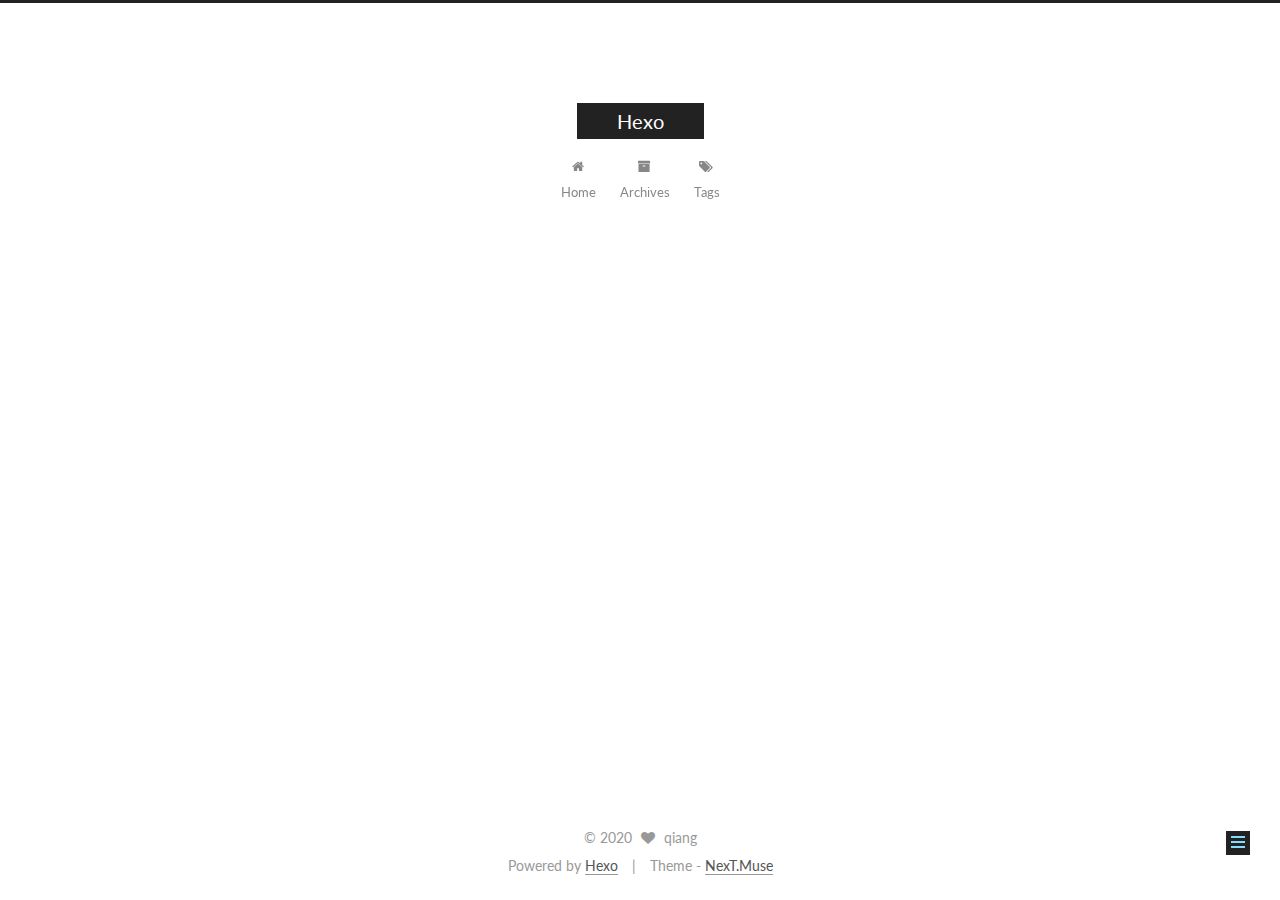
<file: 2020/05/13/测试/index.html>
<!DOCTYPE html>



  


<html class="theme-next muse use-motion" lang="zh">
<head>
  <meta charset="UTF-8"/>
<meta http-equiv="X-UA-Compatible" content="IE=edge" />
<meta name="viewport" content="width=device-width, initial-scale=1, maximum-scale=1"/>
<meta name="theme-color" content="#222">









<meta http-equiv="Cache-Control" content="no-transform" />
<meta http-equiv="Cache-Control" content="no-siteapp" />















  
  
  <link href="/lib/fancybox/source/jquery.fancybox.css?v=2.1.5" rel="stylesheet" type="text/css" />




  
  
  
  

  
    
    
  

  

  

  

  

  
    
    
    <link href="//fonts.googleapis.com/css?family=Lato:300,300italic,400,400italic,700,700italic&subset=latin,latin-ext" rel="stylesheet" type="text/css">
  






<link href="/lib/font-awesome/css/font-awesome.min.css?v=4.6.2" rel="stylesheet" type="text/css" />

<link href="/css/main.css?v=5.1.2" rel="stylesheet" type="text/css" />


  <meta name="keywords" content="Hexo, NexT" />








  <link rel="shortcut icon" type="image/x-icon" href="/favicon.ico?v=5.1.2" />






<meta property="og:type" content="article">
<meta property="og:title" content="测试">
<meta property="og:url" content="http://yoursite.com/2020/05/13/%E6%B5%8B%E8%AF%95/index.html">
<meta property="og:site_name" content="Hexo">
<meta property="og:locale" content="zh">
<meta property="article:published_time" content="2020-05-13T02:15:35.000Z">
<meta property="article:modified_time" content="2020-05-13T02:15:35.332Z">
<meta property="article:author" content="qiang">
<meta name="twitter:card" content="summary">



<script type="text/javascript" id="hexo.configurations">
  var NexT = window.NexT || {};
  var CONFIG = {
    root: '/',
    scheme: 'Muse',
    sidebar: {"position":"left","display":"post","offset":12,"offset_float":12,"b2t":false,"scrollpercent":false,"onmobile":false},
    fancybox: true,
    tabs: true,
    motion: true,
    duoshuo: {
      userId: '0',
      author: 'Author'
    },
    algolia: {
      applicationID: '',
      apiKey: '',
      indexName: '',
      hits: {"per_page":10},
      labels: {"input_placeholder":"Search for Posts","hits_empty":"We didn't find any results for the search: ${query}","hits_stats":"${hits} results found in ${time} ms"}
    }
  };
</script>



  <link rel="canonical" href="http://yoursite.com/2020/05/13/测试/"/>





  <title>测试 | Hexo</title>
  














<meta name="generator" content="Hexo 4.2.0"></head>

<body itemscope itemtype="http://schema.org/WebPage" lang="zh">

  
  
    
  

  <div class="container sidebar-position-left page-post-detail ">
    <div class="headband"></div>

    <header id="header" class="header" itemscope itemtype="http://schema.org/WPHeader">
      <div class="header-inner"><div class="site-brand-wrapper">
  <div class="site-meta ">
    

    <div class="custom-logo-site-title">
      <a href="/"  class="brand" rel="start">
        <span class="logo-line-before"><i></i></span>
        <span class="site-title">Hexo</span>
        <span class="logo-line-after"><i></i></span>
      </a>
    </div>
      
        <p class="site-subtitle"></p>
      
  </div>

  <div class="site-nav-toggle">
    <button>
      <span class="btn-bar"></span>
      <span class="btn-bar"></span>
      <span class="btn-bar"></span>
    </button>
  </div>
</div>

<nav class="site-nav">
  

  
    <ul id="menu" class="menu">
      
        
        <li class="menu-item menu-item-home">
          <a href="/" rel="section">
            
              <i class="menu-item-icon fa fa-fw fa-home"></i> <br />
            
            Home
          </a>
        </li>
      
        
        <li class="menu-item menu-item-archives">
          <a href="/archives/" rel="section">
            
              <i class="menu-item-icon fa fa-fw fa-archive"></i> <br />
            
            Archives
          </a>
        </li>
      
        
        <li class="menu-item menu-item-tags">
          <a href="/tags/" rel="section">
            
              <i class="menu-item-icon fa fa-fw fa-tags"></i> <br />
            
            Tags
          </a>
        </li>
      

      
    </ul>
  

  
</nav>



 </div>
    </header>

    <main id="main" class="main">
      <div class="main-inner">
        <div class="content-wrap">
          <div id="content" class="content">
            

  <div id="posts" class="posts-expand">
    

  

  
  
  

  <article class="post post-type-normal" itemscope itemtype="http://schema.org/Article">
  
  
  
  <div class="post-block">
    <link itemprop="mainEntityOfPage" href="http://yoursite.com/2020/05/13/%E6%B5%8B%E8%AF%95/">

    <span hidden itemprop="author" itemscope itemtype="http://schema.org/Person">
      <meta itemprop="name" content="qiang">
      <meta itemprop="description" content="">
      <meta itemprop="image" content="/images/avatar.gif">
    </span>

    <span hidden itemprop="publisher" itemscope itemtype="http://schema.org/Organization">
      <meta itemprop="name" content="Hexo">
    </span>

    
      <header class="post-header">

        
        
          <h1 class="post-title" itemprop="name headline">测试</h1>
        

        <div class="post-meta">
          <span class="post-time">
            
              <span class="post-meta-item-icon">
                <i class="fa fa-calendar-o"></i>
              </span>
              
                <span class="post-meta-item-text">Posted on</span>
              
              <time title="Post created" itemprop="dateCreated datePublished" datetime="2020-05-13T10:15:35+08:00">
                2020-05-13
              </time>
            

            

            
          </span>

          

          
            
          

          
          

          

          

          

        </div>
      </header>
    

    
    
    
    <div class="post-body" itemprop="articleBody">

      
      

      
        
      
    </div>
    
    
    

    

    

    

    <footer class="post-footer">
      

      
      
      

      
        <div class="post-nav">
          <div class="post-nav-next post-nav-item">
            
              <a href="/2020/05/13/hello-world/" rel="next" title="Hello World">
                <i class="fa fa-chevron-left"></i> Hello World
              </a>
            
          </div>

          <span class="post-nav-divider"></span>

          <div class="post-nav-prev post-nav-item">
            
          </div>
        </div>
      

      
      
    </footer>
  </div>
  
  
  
  </article>



    <div class="post-spread">
      
    </div>
  </div>


          </div>
          


          
  <div class="comments" id="comments">
    
  </div>


        </div>
        
          
  
  <div class="sidebar-toggle">
    <div class="sidebar-toggle-line-wrap">
      <span class="sidebar-toggle-line sidebar-toggle-line-first"></span>
      <span class="sidebar-toggle-line sidebar-toggle-line-middle"></span>
      <span class="sidebar-toggle-line sidebar-toggle-line-last"></span>
    </div>
  </div>

  <aside id="sidebar" class="sidebar">
    
    <div class="sidebar-inner">

      

      

      <section class="site-overview sidebar-panel sidebar-panel-active">
        <div class="site-author motion-element" itemprop="author" itemscope itemtype="http://schema.org/Person">
          <img class="site-author-image" itemprop="image"
               src="/images/avatar.gif"
               alt="qiang" />
          <p class="site-author-name" itemprop="name">qiang</p>
           
              <p class="site-description motion-element" itemprop="description"></p>
          
        </div>
        <nav class="site-state motion-element">

          
            <div class="site-state-item site-state-posts">
              <a href="/archives/">
                <span class="site-state-item-count">2</span>
                <span class="site-state-item-name">posts</span>
              </a>
            </div>
          

          

          

        </nav>

        

        <div class="links-of-author motion-element">
          
        </div>

        
        

        
        

        


      </section>

      

      

    </div>
  </aside>


        
      </div>
    </main>

    <footer id="footer" class="footer">
      <div class="footer-inner">
        <div class="copyright" >
  
  &copy; 
  <span itemprop="copyrightYear">2020</span>
  <span class="with-love">
    <i class="fa fa-heart"></i>
  </span>
  <span class="author" itemprop="copyrightHolder">qiang</span>
</div>


<div class="powered-by">
  Powered by <a class="theme-link" href="https://hexo.io" target="_blank" rel="noopener">Hexo</a>
</div>

<div class="theme-info">
  Theme -
  <a class="theme-link" href="https://github.com/iissnan/hexo-theme-next" target="_blank" rel="noopener">
    NexT.Muse
  </a>
</div>


        

        
      </div>
    </footer>

    
      <div class="back-to-top">
        <i class="fa fa-arrow-up"></i>
        
      </div>
    

  </div>

  

<script type="text/javascript">
  if (Object.prototype.toString.call(window.Promise) !== '[object Function]') {
    window.Promise = null;
  }
</script>









  












  
  <script type="text/javascript" src="/lib/jquery/index.js?v=2.1.3"></script>

  
  <script type="text/javascript" src="/lib/fastclick/lib/fastclick.min.js?v=1.0.6"></script>

  
  <script type="text/javascript" src="/lib/jquery_lazyload/jquery.lazyload.js?v=1.9.7"></script>

  
  <script type="text/javascript" src="/lib/velocity/velocity.min.js?v=1.2.1"></script>

  
  <script type="text/javascript" src="/lib/velocity/velocity.ui.min.js?v=1.2.1"></script>

  
  <script type="text/javascript" src="/lib/fancybox/source/jquery.fancybox.pack.js?v=2.1.5"></script>


  


  <script type="text/javascript" src="/js/src/utils.js?v=5.1.2"></script>

  <script type="text/javascript" src="/js/src/motion.js?v=5.1.2"></script>



  
  

  
  <script type="text/javascript" src="/js/src/scrollspy.js?v=5.1.2"></script>
<script type="text/javascript" src="/js/src/post-details.js?v=5.1.2"></script>



  


  <script type="text/javascript" src="/js/src/bootstrap.js?v=5.1.2"></script>



  


  




	





  





  






  





  

  

  

  

  

  

</body>
</html>
</file>
<file: css/main.css>
/* normalize.css v3.0.2 | MIT License | git.io/normalize */
html {
  font-family: sans-serif; /* 1 */
  -ms-text-size-adjust: 100%; /* 2 */
  -webkit-text-size-adjust: 100%; /* 2 */
}
body {
  margin: 0;
}
article,
aside,
details,
figcaption,
figure,
footer,
header,
hgroup,
main,
menu,
nav,
section,
summary {
  display: block;
}
audio,
canvas,
progress,
video {
  display: inline-block; /* 1 */
  vertical-align: baseline; /* 2 */
}
audio:not([controls]) {
  display: none;
  height: 0;
}
[hidden],
template {
  display: none;
}
a {
  background-color: transparent;
}
a:active,
a:hover {
  outline: 0;
}
abbr[title] {
  border-bottom: 1px dotted;
}
b,
strong {
  font-weight: bold;
}
dfn {
  font-style: italic;
}
h1 {
  font-size: 2em;
  margin: 0.67em 0;
}
mark {
  background: #ff0;
  color: #000;
}
small {
  font-size: 80%;
}
sub,
sup {
  font-size: 75%;
  line-height: 0;
  position: relative;
  vertical-align: baseline;
}
sup {
  top: -0.5em;
}
sub {
  bottom: -0.25em;
}
img {
  border: 0;
}
svg:not(:root) {
  overflow: hidden;
}
figure {
  margin: 1em 40px;
}
hr {
  -moz-box-sizing: content-box;
  box-sizing: content-box;
  height: 0;
}
pre {
  overflow: auto;
}
code,
kbd,
pre,
samp {
  font-family: monospace, monospace;
  font-size: 1em;
}
button,
input,
optgroup,
select,
textarea {
  color: inherit; /* 1 */
  font: inherit; /* 2 */
  margin: 0; /* 3 */
}
button {
  overflow: visible;
}
button,
select {
  text-transform: none;
}
button,
html input[type="button"],
input[type="reset"],
input[type="submit"] {
  -webkit-appearance: button; /* 2 */
  cursor: pointer; /* 3 */
}
button[disabled],
html input[disabled] {
  cursor: default;
}
button::-moz-focus-inner,
input::-moz-focus-inner {
  border: 0;
  padding: 0;
}
input {
  line-height: normal;
}
input[type="checkbox"],
input[type="radio"] {
  box-sizing: border-box; /* 1 */
  padding: 0; /* 2 */
}
input[type="number"]::-webkit-inner-spin-button,
input[type="number"]::-webkit-outer-spin-button {
  height: auto;
}
input[type="search"] {
  -webkit-appearance: textfield; /* 1 */
  -moz-box-sizing: content-box;
  -webkit-box-sizing: content-box; /* 2 */
  box-sizing: content-box;
}
input[type="search"]::-webkit-search-cancel-button,
input[type="search"]::-webkit-search-decoration {
  -webkit-appearance: none;
}
fieldset {
  border: 1px solid #c0c0c0;
  margin: 0 2px;
  padding: 0.35em 0.625em 0.75em;
}
legend {
  border: 0; /* 1 */
  padding: 0; /* 2 */
}
textarea {
  overflow: auto;
}
optgroup {
  font-weight: bold;
}
table {
  border-collapse: collapse;
  border-spacing: 0;
}
td,
th {
  padding: 0;
}
::selection {
  background: #262a30;
  color: #fff;
}
body {
  position: relative;
  font-family: 'Lato', "PingFang SC", "Microsoft YaHei", sans-serif;
  font-size: 14px;
  line-height: 2;
  color: #555;
  background: #fff;
}
@media (max-width: 767px) {
  body {
    padding-right: 0 !important;
  }
}
@media (min-width: 768px) and (max-width: 991px) {
  body {
    padding-right: 0 !important;
  }
}
@media (min-width: 1600px) {
  body {
    font-size: 16px;
  }
}
h1,
h2,
h3,
h4,
h5,
h6 {
  margin: 0;
  padding: 0;
  font-weight: bold;
  line-height: 1.5;
  font-family: 'Lato', "PingFang SC", "Microsoft YaHei", sans-serif;
}
h2,
h3,
h4,
h5,
h6 {
  margin: 20px 0 15px;
}
h1 {
  font-size: 22px;
}
@media (max-width: 767px) {
  h1 {
    font-size: 18px;
  }
}
h2 {
  font-size: 20px;
}
@media (max-width: 767px) {
  h2 {
    font-size: 16px;
  }
}
h3 {
  font-size: 18px;
}
@media (max-width: 767px) {
  h3 {
    font-size: 14px;
  }
}
h4 {
  font-size: 16px;
}
@media (max-width: 767px) {
  h4 {
    font-size: 12px;
  }
}
h5 {
  font-size: 14px;
}
@media (max-width: 767px) {
  h5 {
    font-size: 10px;
  }
}
h6 {
  font-size: 12px;
}
@media (max-width: 767px) {
  h6 {
    font-size: 8px;
  }
}
p {
  margin: 0 0 20px 0;
}
a {
  color: #555;
  text-decoration: none;
  border-bottom: 1px solid #999;
  word-wrap: break-word;
}
a:hover {
  color: #222;
  border-bottom-color: #222;
}
blockquote {
  margin: 0;
  padding: 0;
}
img {
  display: block;
  margin: auto;
  max-width: 100%;
  height: auto;
}
hr {
  margin: 40px 0;
  height: 3px;
  border: none;
  background-color: #ddd;
  background-image: repeating-linear-gradient(-45deg, #fff, #fff 4px, transparent 4px, transparent 8px);
}
blockquote {
  padding: 0 15px;
  color: #666;
  border-left: 4px solid #ddd;
}
blockquote cite::before {
  content: "-";
  padding: 0 5px;
}
dt {
  font-weight: 700;
}
dd {
  margin: 0;
  padding: 0;
}
.text-left {
  text-align: left;
}
.text-center {
  text-align: center;
}
.text-right {
  text-align: right;
}
.text-justify {
  text-align: justify;
}
.text-nowrap {
  white-space: nowrap;
}
.text-lowercase {
  text-transform: lowercase;
}
.text-uppercase {
  text-transform: uppercase;
}
.text-capitalize {
  text-transform: capitalize;
}
.center-block {
  display: block;
  margin-left: auto;
  margin-right: auto;
}
.clearfix:before,
.clearfix:after {
  content: " ";
  display: table;
}
.clearfix:after {
  clear: both;
}
.pullquote {
  width: 45%;
}
.pullquote.left {
  float: left;
  margin-left: 5px;
  margin-right: 10px;
}
.pullquote.right {
  float: right;
  margin-left: 10px;
  margin-right: 5px;
}
.affix.affix.affix {
  position: fixed;
}
.translation {
  margin-top: -20px;
  font-size: 14px;
  color: #999;
}
.scrollbar-measure {
  width: 100px;
  height: 100px;
  overflow: scroll;
  position: absolute;
  top: -9999px;
}
.use-motion .motion-element {
  opacity: 0;
}
table {
  margin: 20px 0;
  width: 100%;
  border-collapse: collapse;
  border-spacing: 0;
  border: 1px solid #ddd;
  font-size: 14px;
  table-layout: fixed;
  word-wrap: break-all;
}
table>tbody>tr:nth-of-type(odd) {
  background-color: #f9f9f9;
}
table>tbody>tr:hover {
  background-color: #f5f5f5;
}
caption,
th,
td {
  padding: 8px;
  text-align: left;
  vertical-align: middle;
  font-weight: normal;
}
th,
td {
  border-bottom: 3px solid #ddd;
  border-right: 1px solid #eee;
}
th {
  padding-bottom: 10px;
  font-weight: 700;
}
td {
  border-bottom-width: 1px;
}
html,
body {
  height: 100%;
}
.container {
  position: relative;
  min-height: 100%;
}
.header-inner {
  margin: 0 auto;
  padding: 100px 0 70px;
  width: 700px;
}
@media (min-width: 1600px) {
  .container .header-inner {
    width: 900px;
  }
}
.main {
  padding-bottom: 150px;
}
.main-inner {
  margin: 0 auto;
  width: 700px;
}
@media (min-width: 1600px) {
  .container .main-inner {
    width: 900px;
  }
}
.footer {
  position: absolute;
  left: 0;
  bottom: 0;
  width: 100%;
  min-height: 50px;
}
.footer-inner {
  box-sizing: border-box;
  margin: 20px auto;
  width: 700px;
}
@media (min-width: 1600px) {
  .container .footer-inner {
    width: 900px;
  }
}
pre,
.highlight {
  overflow: auto;
  margin: 20px 0;
  padding: 0;
  font-size: 13px;
  color: #4d4d4c;
  background: #f7f7f7;
  line-height: 1.6;
}
pre,
code {
  font-family: consolas, Menlo, "PingFang SC", "Microsoft YaHei", monospace;
}
code {
  padding: 2px 4px;
  word-wrap: break-word;
  color: #555;
  background: #eee;
  border-radius: 3px;
  font-size: 13px;
}
pre code {
  padding: 0;
  color: #4d4d4c;
  background: none;
  text-shadow: none;
}
.highlight {
  border-radius: 1px;
}
.highlight pre {
  border: none;
  margin: 0;
  padding: 10px 0;
}
.highlight table {
  margin: 0;
  width: auto;
  border: none;
}
.highlight td {
  border: none;
  padding: 0;
}
.highlight figcaption {
  font-size: 1em;
  color: #4d4d4c;
  line-height: 1em;
  margin-bottom: 1em;
}
.highlight figcaption:before,
.highlight figcaption:after {
  content: " ";
  display: table;
}
.highlight figcaption:after {
  clear: both;
}
.highlight figcaption a {
  float: right;
  color: #4d4d4c;
}
.highlight figcaption a:hover {
  border-bottom-color: #4d4d4c;
}
.highlight .gutter pre {
  padding-left: 10px;
  padding-right: 10px;
  color: #869194;
  text-align: right;
  background-color: #eff2f3;
}
.highlight .code pre {
  width: 100%;
  padding-left: 10px;
  padding-right: 10px;
  background-color: #f7f7f7;
}
.highlight .line {
  height: 20px;
}
.gutter {
  -webkit-user-select: none;
  -moz-user-select: none;
  -ms-user-select: none;
  user-select: none;
}
.gist table {
  width: auto;
}
.gist table td {
  border: none;
}
pre .deletion {
  background: #fdd;
}
pre .addition {
  background: #dfd;
}
pre .meta {
  color: #8959a8;
}
pre .comment {
  color: #8e908c;
}
pre .variable,
pre .attribute,
pre .tag,
pre .regexp,
pre .ruby .constant,
pre .xml .tag .title,
pre .xml .pi,
pre .xml .doctype,
pre .html .doctype,
pre .css .id,
pre .css .class,
pre .css .pseudo {
  color: #c82829;
}
pre .number,
pre .preprocessor,
pre .built_in,
pre .literal,
pre .params,
pre .constant,
pre .command {
  color: #f5871f;
}
pre .ruby .class .title,
pre .css .rules .attribute,
pre .string,
pre .value,
pre .inheritance,
pre .header,
pre .ruby .symbol,
pre .xml .cdata,
pre .special,
pre .number,
pre .formula {
  color: #718c00;
}
pre .title,
pre .css .hexcolor {
  color: #3e999f;
}
pre .function,
pre .python .decorator,
pre .python .title,
pre .ruby .function .title,
pre .ruby .title .keyword,
pre .perl .sub,
pre .javascript .title,
pre .coffeescript .title {
  color: #4271ae;
}
pre .keyword,
pre .javascript .function {
  color: #8959a8;
}
.full-image.full-image.full-image {
  border: none;
  max-width: 100%;
  width: auto;
  margin: 20px auto;
}
@media (min-width: 992px) {
  .full-image.full-image.full-image {
    max-width: none;
    width: 110%;
    margin: 25px -5%;
  }
}
.blockquote-center,
.page-home .post-type-quote blockquote,
.page-post-detail .post-type-quote blockquote {
  position: relative;
  margin: 40px 0;
  padding: 0;
  border-left: none;
  text-align: center;
}
.blockquote-center::before,
.page-home .post-type-quote blockquote::before,
.page-post-detail .post-type-quote blockquote::before,
.blockquote-center::after,
.page-home .post-type-quote blockquote::after,
.page-post-detail .post-type-quote blockquote::after {
  position: absolute;
  content: ' ';
  display: block;
  width: 100%;
  height: 24px;
  opacity: 0.2;
  background-repeat: no-repeat;
  background-position: 0 -6px;
  background-size: 22px 22px;
}
.blockquote-center::before,
.page-home .post-type-quote blockquote::before,
.page-post-detail .post-type-quote blockquote::before {
  top: -20px;
  background-image: url("../images/quote-l.svg");
  border-top: 1px solid #ccc;
}
.blockquote-center::after,
.page-home .post-type-quote blockquote::after,
.page-post-detail .post-type-quote blockquote::after {
  bottom: -20px;
  background-image: url("../images/quote-r.svg");
  border-bottom: 1px solid #ccc;
  background-position: 100% 8px;
}
.blockquote-center p,
.page-home .post-type-quote blockquote p,
.page-post-detail .post-type-quote blockquote p,
.blockquote-center div,
.page-home .post-type-quote blockquote div,
.page-post-detail .post-type-quote blockquote div {
  text-align: center;
}
.post .post-body .group-picture img {
  box-sizing: border-box;
  padding: 0 3px;
  border: none;
}
.post .group-picture-row {
  overflow: hidden;
  margin-top: 6px;
}
.post .group-picture-row:first-child {
  margin-top: 0;
}
.post .group-picture-column {
  float: left;
}
.page-post-detail .post-body .group-picture-column {
  float: none;
  margin-top: 10px;
  width: auto !important;
}
.page-post-detail .post-body .group-picture-column img {
  margin: 0 auto;
}
.page-archive .group-picture-container {
  overflow: hidden;
}
.page-archive .group-picture-row {
  float: left;
}
.page-archive .group-picture-row:first-child {
  margin-top: 6px;
}
.page-archive .group-picture-column {
  max-width: 150px;
  max-height: 150px;
}
.post-body .note {
  position: relative;
  padding: 15px;
  margin-bottom: 20px;
  border: 1px solid #eee;
  border-left-width: 5px;
  border-radius: 3px;
}
.post-body .note h2,
.post-body .note h3,
.post-body .note h4,
.post-body .note h5,
.post-body .note h6 {
  margin-top: 0;
  margin-bottom: 0;
  border-bottom: initial;
  padding-top: 0 !important;
}
.post-body .note p:first-child,
.post-body .note ul:first-child,
.post-body .note ol:first-child,
.post-body .note table:first-child,
.post-body .note pre:first-child,
.post-body .note blockquote:first-child {
  margin-top: 0;
}
.post-body .note p:last-child,
.post-body .note ul:last-child,
.post-body .note ol:last-child,
.post-body .note table:last-child,
.post-body .note pre:last-child,
.post-body .note blockquote:last-child {
  margin-bottom: 0;
}
.post-body .note.default {
  border-left-color: #777;
}
.post-body .note.default h2,
.post-body .note.default h3,
.post-body .note.default h4,
.post-body .note.default h5,
.post-body .note.default h6 {
  color: #777;
}
.post-body .note.primary {
  border-left-color: #6f42c1;
}
.post-body .note.primary h2,
.post-body .note.primary h3,
.post-body .note.primary h4,
.post-body .note.primary h5,
.post-body .note.primary h6 {
  color: #6f42c1;
}
.post-body .note.info {
  border-left-color: #428bca;
}
.post-body .note.info h2,
.post-body .note.info h3,
.post-body .note.info h4,
.post-body .note.info h5,
.post-body .note.info h6 {
  color: #428bca;
}
.post-body .note.success {
  border-left-color: #5cb85c;
}
.post-body .note.success h2,
.post-body .note.success h3,
.post-body .note.success h4,
.post-body .note.success h5,
.post-body .note.success h6 {
  color: #5cb85c;
}
.post-body .note.warning {
  border-left-color: #f0ad4e;
}
.post-body .note.warning h2,
.post-body .note.warning h3,
.post-body .note.warning h4,
.post-body .note.warning h5,
.post-body .note.warning h6 {
  color: #f0ad4e;
}
.post-body .note.danger {
  border-left-color: #d9534f;
}
.post-body .note.danger h2,
.post-body .note.danger h3,
.post-body .note.danger h4,
.post-body .note.danger h5,
.post-body .note.danger h6 {
  color: #d9534f;
}
.post-body .label {
  display: inline;
  padding: 0 2px;
  white-space: nowrap;
}
.post-body .label.default {
  background-color: #f0f0f0;
}
.post-body .label.primary {
  background-color: #efe6f7;
}
.post-body .label.info {
  background-color: #e5f2f8;
}
.post-body .label.success {
  background-color: #e7f4e9;
}
.post-body .label.warning {
  background-color: #fcf6e1;
}
.post-body .label.danger {
  background-color: #fae8eb;
}
.post-body .tabs {
  position: relative;
  display: block;
  margin-bottom: 20px;
  padding-top: 10px;
}
.post-body .tabs ul.nav-tabs {
  margin: 0;
  padding: 0;
  display: flex;
  margin-bottom: -1px;
}
@media (max-width: 413px) {
  .post-body .tabs ul.nav-tabs {
    display: block;
    margin-bottom: 5px;
  }
}
.post-body .tabs ul.nav-tabs li.tab {
  list-style-type: none !important;
  margin: 0 0.25em 0 0;
  border-top: 3px solid transparent;
  border-left: 1px solid transparent;
  border-right: 1px solid transparent;
}
@media (max-width: 413px) {
  .post-body .tabs ul.nav-tabs li.tab {
    margin: initial;
    border-top: 1px solid transparent;
    border-left: 3px solid transparent;
    border-right: 1px solid transparent;
    border-bottom: 1px solid transparent;
  }
}
.post-body .tabs ul.nav-tabs li.tab a {
  outline: 0;
  border-bottom: initial;
  display: block;
  line-height: 1.8em;
  padding: 0.25em 0.75em;
  transition-duration: 0.2s;
  transition-timing-function: ease-out;
  transition-delay: 0s;
}
.post-body .tabs ul.nav-tabs li.tab a i {
  width: 1.285714285714286em;
}
.post-body .tabs ul.nav-tabs li.tab.active {
  border-top: 3px solid #fc6423;
  border-left: 1px solid #ddd;
  border-right: 1px solid #ddd;
  background-color: #fff;
}
@media (max-width: 413px) {
  .post-body .tabs ul.nav-tabs li.tab.active {
    border-top: 1px solid #ddd;
    border-left: 3px solid #fc6423;
    border-right: 1px solid #ddd;
    border-bottom: 1px solid #ddd;
  }
}
.post-body .tabs ul.nav-tabs li.tab.active a {
  cursor: default;
  color: #555;
}
.post-body .tabs .tab-content {
  background-color: #fff;
}
.post-body .tabs .tab-content .tab-pane {
  border: 1px solid #ddd;
  padding: 20px 20px 0 20px;
}
.post-body .tabs .tab-content .tab-pane:not(.active) {
  display: none !important;
}
.post-body .tabs .tab-content .tab-pane.active {
  display: block !important;
}
.btn {
  display: inline-block;
  padding: 0 20px;
  font-size: 14px;
  color: #fff;
  background: #222;
  border: 2px solid #222;
  text-decoration: none;
  border-radius: 0;
  transition-property: background-color;
  transition-duration: 0.2s;
  transition-timing-function: ease-in-out;
  transition-delay: 0s;
}
.btn:hover,
.post-button .btn:hover {
  border-color: #222;
  color: #222;
  background: #fff;
}
.btn-bar {
  display: block;
  width: 22px;
  height: 2px;
  background: #555;
  border-radius: 1px;
}
.btn-bar+.btn-bar {
  margin-top: 4px;
}
.pagination {
  margin: 120px 0 40px;
  text-align: center;
  border-top: 1px solid #eee;
}
.page-number-basic,
.pagination .prev,
.pagination .next,
.pagination .page-number,
.pagination .space {
  display: inline-block;
  position: relative;
  top: -1px;
  margin: 0 10px;
  padding: 0 10px;
  line-height: 30px;
}
@media (max-width: 767px) {
  .page-number-basic,
  .pagination .prev,
  .pagination .next,
  .pagination .page-number,
  .pagination .space {
    margin: 0 5px;
  }
}
.pagination .prev,
.pagination .next,
.pagination .page-number {
  border-bottom: 0;
  border-top: 1px solid #eee;
  transition-property: border-color;
  transition-duration: 0.2s;
  transition-timing-function: ease-in-out;
  transition-delay: 0s;
}
.pagination .prev:hover,
.pagination .next:hover,
.pagination .page-number:hover {
  border-top-color: #222;
}
.pagination .space {
  padding: 0;
  margin: 0;
}
.pagination .prev {
  margin-left: 0;
}
.pagination .next {
  margin-right: 0;
}
.pagination .page-number.current {
  color: #fff;
  background: #ccc;
  border-top-color: #ccc;
}
@media (max-width: 767px) {
  .pagination {
    border-top: none;
  }
  .pagination .prev,
  .pagination .next,
  .pagination .page-number {
    margin-bottom: 10px;
    border-top: 0;
    border-bottom: 1px solid #eee;
  }
  .pagination .prev:hover,
  .pagination .next:hover,
  .pagination .page-number:hover {
    border-bottom-color: #222;
  }
}
.comments {
  margin: 60px 20px 0;
}
.tag-cloud {
  text-align: center;
}
.tag-cloud a {
  display: inline-block;
  margin: 10px;
}
.back-to-top {
  box-sizing: border-box;
  position: fixed;
  bottom: -100px;
  right: 30px;
  z-index: 1050;
  padding: 0 6px;
  width: 24px;
  background: #222;
  font-size: 12px;
  opacity: 1;
  color: #fff;
  cursor: pointer;
  text-align: center;
  -webkit-transform: translateZ(0);
  transition-property: bottom;
  transition-duration: 0.2s;
  transition-timing-function: ease-in-out;
  transition-delay: 0s;
}
@media (min-width: 768px) and (max-width: 991px) {
  .back-to-top {
    display: none !important;
  }
}
@media (max-width: 767px) {
  .back-to-top {
    display: none !important;
  }
}
.back-to-top.back-to-top-on {
  bottom: 19px;
}
.header {
  background: transparent;
}
.header-inner {
  position: relative;
}
.headband {
  height: 3px;
  background: #222;
}
.site-meta {
  margin: 0;
  text-align: center;
}
@media (max-width: 767px) {
  .site-meta {
    text-align: center;
  }
}
.brand {
  position: relative;
  display: inline-block;
  padding: 0 40px;
  color: #fff;
  background: #222;
  border-bottom: none;
}
.brand:hover {
  color: #fff;
}
.logo {
  display: inline-block;
  margin-right: 5px;
  line-height: 36px;
  vertical-align: top;
}
.site-title {
  display: inline-block;
  vertical-align: top;
  line-height: 36px;
  font-size: 20px;
  font-weight: normal;
  font-family: 'Lato', "PingFang SC", "Microsoft YaHei", sans-serif;
}
.site-subtitle {
  margin-top: 10px;
  font-size: 13px;
  color: #999;
}
.use-motion .brand {
  opacity: 0;
}
.use-motion .logo,
.use-motion .site-title,
.use-motion .site-subtitle {
  opacity: 0;
  position: relative;
  top: -10px;
}
.site-nav-toggle {
  display: none;
  position: absolute;
  top: 10px;
  left: 10px;
}
@media (max-width: 767px) {
  .site-nav-toggle {
    display: block;
  }
}
.site-nav-toggle button {
  margin-top: 2px;
  padding: 9px 10px;
  background: transparent;
  border: none;
}
@media (max-width: 767px) {
  .site-nav {
    display: none;
    margin: 0 -10px;
    padding: 0 10px;
    clear: both;
    border-top: 1px solid #ddd;
  }
}
@media (min-width: 768px) and (max-width: 991px) {
  .site-nav {
    display: block !important;
  }
}
@media (min-width: 992px) {
  .site-nav {
    display: block !important;
  }
}
.menu {
  margin-top: 20px;
  padding-left: 0;
  text-align: center;
}
.menu .menu-item {
  display: inline-block;
  margin: 0 10px;
  list-style: none;
}
@media screen and (max-width: 767px) {
  .menu .menu-item {
    margin-top: 10px;
  }
}
.menu .menu-item a {
  display: block;
  font-size: 13px;
  line-height: inherit;
  border-bottom: 1px solid transparent;
  transition-property: border-color;
  transition-duration: 0.2s;
  transition-timing-function: ease-in-out;
  transition-delay: 0s;
}
.menu .menu-item a:hover {
  border-bottom-color: #222;
}
.menu .menu-item .fa {
  margin-right: 5px;
}
.use-motion .menu-item {
  opacity: 0;
}
.post-body {
  font-family: 'Lato', "PingFang SC", "Microsoft YaHei", sans-serif;
}
@media (max-width: 767px) {
  .post-body {
    word-break: break-word;
  }
}
.post-body .fancybox img {
  display: block !important;
  margin: 0 auto;
  cursor: pointer;
  cursor: zoom-in;
  cursor: -webkit-zoom-in;
}
.post-body .image-caption,
.post-body .figure .caption {
  margin: 10px auto 15px;
  text-align: center;
  font-size: 14px;
  color: #999;
  font-weight: bold;
  line-height: 1;
}
.post-sticky-flag {
  display: inline-block;
  font-size: 16px;
  -ms-transform: rotate(30deg);
  -webkit-transform: rotate(30deg);
  -moz-transform: rotate(30deg);
  -ms-transform: rotate(30deg);
  -o-transform: rotate(30deg);
  transform: rotate(30deg);
}
.posts-expand {
  padding-top: 40px;
}
@media (max-width: 767px) {
  .posts-expand {
    margin: 0 20px;
  }
  .post-body pre {
    padding: 10px;
  }
  .post-body pre .gutter pre {
    padding-right: 10px;
  }
  .post-body .highlight {
    margin-left: 0px;
    margin-right: 0px;
    padding: 0;
  }
  .post-body .highlight .gutter pre {
    padding-right: 10px;
  }
}
@media (min-width: 992px) {
  .posts-expand .post-body {
    text-align: justify;
  }
}
.posts-expand .post-body h2,
.posts-expand .post-body h3,
.posts-expand .post-body h4,
.posts-expand .post-body h5,
.posts-expand .post-body h6 {
  padding-top: 10px;
}
.posts-expand .post-body h2 .header-anchor,
.posts-expand .post-body h3 .header-anchor,
.posts-expand .post-body h4 .header-anchor,
.posts-expand .post-body h5 .header-anchor,
.posts-expand .post-body h6 .header-anchor {
  float: right;
  margin-left: 10px;
  color: #ccc;
  border-bottom-style: none;
  visibility: hidden;
}
.posts-expand .post-body h2 .header-anchor:hover,
.posts-expand .post-body h3 .header-anchor:hover,
.posts-expand .post-body h4 .header-anchor:hover,
.posts-expand .post-body h5 .header-anchor:hover,
.posts-expand .post-body h6 .header-anchor:hover {
  color: inherit;
}
.posts-expand .post-body h2:hover .header-anchor,
.posts-expand .post-body h3:hover .header-anchor,
.posts-expand .post-body h4:hover .header-anchor,
.posts-expand .post-body h5:hover .header-anchor,
.posts-expand .post-body h6:hover .header-anchor {
  visibility: visible;
}
.posts-expand .post-body ul li {
  list-style: circle;
}
.posts-expand .post-body img {
  box-sizing: border-box;
  margin: auto;
  padding: 3px;
  border: 1px solid #ddd;
}
.posts-expand .fancybox img {
  margin: 0 auto;
}
@media (max-width: 767px) {
  .posts-collapse {
    margin: 0 20px;
  }
  .posts-collapse .post-title,
  .posts-collapse .post-meta {
    display: block;
    width: auto;
    text-align: left;
  }
}
.posts-collapse {
  position: relative;
  z-index: 1010;
  margin-left: 55px;
}
.posts-collapse::after {
  content: " ";
  position: absolute;
  top: 20px;
  left: 0;
  margin-left: -2px;
  width: 4px;
  height: 100%;
  background: #f5f5f5;
  z-index: -1;
}
@media (max-width: 767px) {
  .posts-collapse {
    margin: 0 20px;
  }
}
.posts-collapse .collection-title {
  position: relative;
  margin: 60px 0;
}
.posts-collapse .collection-title h1,
.posts-collapse .collection-title h2 {
  margin-left: 20px;
}
.posts-collapse .collection-title small {
  color: #bbb;
  margin-left: 5px;
}
.posts-collapse .collection-title::before {
  content: " ";
  position: absolute;
  left: 0;
  top: 50%;
  margin-left: -4px;
  margin-top: -4px;
  width: 8px;
  height: 8px;
  background: #bbb;
  border-radius: 50%;
}
.posts-collapse .post {
  margin: 30px 0;
}
.posts-collapse .post-header {
  position: relative;
  transition-duration: 0.2s;
  transition-timing-function: ease-in-out;
  transition-delay: 0s;
  transition-property: border;
  border-bottom: 1px dashed #ccc;
}
.posts-collapse .post-header::before {
  content: " ";
  position: absolute;
  left: 0;
  top: 12px;
  width: 6px;
  height: 6px;
  margin-left: -4px;
  background: #bbb;
  border-radius: 50%;
  border: 1px solid #fff;
  transition-duration: 0.2s;
  transition-timing-function: ease-in-out;
  transition-delay: 0s;
  transition-property: background;
}
.posts-collapse .post-header:hover {
  border-bottom-color: #666;
}
.posts-collapse .post-header:hover::before {
  background: #222;
}
.posts-collapse .post-meta {
  position: absolute;
  font-size: 12px;
  left: 20px;
  top: 5px;
}
.posts-collapse .post-comments-count {
  display: none;
}
.posts-collapse .post-title {
  margin-left: 60px;
  font-size: 16px;
  font-weight: normal;
  line-height: inherit;
}
.posts-collapse .post-title::after {
  margin-left: 3px;
  opacity: 0.6;
}
.posts-collapse .post-title a {
  color: #666;
  border-bottom: none;
}
.page-home .post-type-quote .post-header,
.page-post-detail .post-type-quote .post-header,
.page-home .post-type-quote .post-tags,
.page-post-detail .post-type-quote .post-tags {
  display: none;
}
.posts-expand .post-title {
  font-size: 26px;
  text-align: center;
  word-break: break-word;
  font-weight: 400;
}
@media (max-width: 767px) {
  .posts-expand .post-title {
    font-size: 22px;
  }
}
.posts-expand .post-title-link {
  display: inline-block;
  position: relative;
  color: #555;
  border-bottom: none;
  line-height: 1.2;
  vertical-align: top;
}
.posts-expand .post-title-link::before {
  content: "";
  position: absolute;
  width: 100%;
  height: 2px;
  bottom: 0;
  left: 0;
  background-color: #000;
  visibility: hidden;
  -webkit-transform: scaleX(0);
  -moz-transform: scaleX(0);
  -ms-transform: scaleX(0);
  -o-transform: scaleX(0);
  transform: scaleX(0);
  transition-duration: 0.2s;
  transition-timing-function: ease-in-out;
  transition-delay: 0s;
}
.posts-expand .post-title-link:hover::before {
  visibility: visible;
  -webkit-transform: scaleX(1);
  -moz-transform: scaleX(1);
  -ms-transform: scaleX(1);
  -o-transform: scaleX(1);
  transform: scaleX(1);
}
.posts-expand .post-title-link .fa {
  font-size: 16px;
}
.posts-expand .post-meta {
  margin: 3px 0 60px 0;
  color: #999;
  font-family: 'Lato', "PingFang SC", "Microsoft YaHei", sans-serif;
  font-size: 12px;
  text-align: center;
}
.posts-expand .post-meta .post-category-list {
  display: inline-block;
  margin: 0;
  padding: 3px;
}
.posts-expand .post-meta .post-category-list-link {
  color: #999;
}
.posts-expand .post-meta .post-description {
  font-size: 14px;
  margin-top: 2px;
}
.post-wordcount {
  display: inline-block;
}
.post-meta-divider {
  margin: 0 0.5em;
}
.post-meta-item-icon {
  margin-right: 3px;
}
@media (min-width: 768px) and (max-width: 991px) {
  .post-meta-item-icon {
    display: inline-block;
  }
}
@media (max-width: 767px) {
  .post-meta-item-icon {
    display: inline-block;
  }
}
@media (min-width: 768px) and (max-width: 991px) {
  .post-meta-item-text {
    display: none;
  }
}
@media (max-width: 767px) {
  .post-meta-item-text {
    display: none;
  }
}
@media (max-width: 767px) {
  .posts-expand .post-comments-count {
    display: none;
  }
}
.post-button {
  margin-top: 50px;
}
.post-button .btn {
  color: #fff;
  font-size: 14px;
  background: #222;
  border-radius: 0;
  line-height: 2;
  margin: 0 4px 8px 4px;
}
.post-button .fa-fw {
  width: 1.285714285714286em;
  text-align: left;
}
.posts-expand .post-tags {
  margin-top: 40px;
  text-align: center;
}
.posts-expand .post-tags a {
  display: inline-block;
  margin-right: 10px;
  font-size: 13px;
}
.post-nav {
  display: table;
  margin-top: 15px;
  width: 100%;
  border-top: 1px solid #eee;
}
.post-nav-divider {
  display: table-cell;
  width: 10%;
}
.post-nav-item {
  display: table-cell;
  padding: 10px 0 0 0;
  width: 45%;
  vertical-align: top;
}
.post-nav-item a {
  position: relative;
  display: block;
  line-height: 25px;
  font-size: 14px;
  color: #555;
  border-bottom: none;
}
.post-nav-item a:hover {
  color: #222;
  border-bottom: none;
}
.post-nav-item a:active {
  top: 2px;
}
.post-nav-item .fa {
  position: absolute;
  top: 8px;
  left: 0;
  font-size: 12px;
}
.post-nav-next a {
  padding-left: 15px;
}
.post-nav-prev {
  text-align: right;
}
.post-nav-prev a {
  padding-right: 15px;
}
.post-nav-prev .fa {
  right: 0;
  left: auto;
}
.posts-expand .post-eof {
  display: block;
  margin: 80px auto 60px;
  width: 8%;
  height: 1px;
  background: #ccc;
  text-align: center;
}
.post:last-child .post-eof.post-eof.post-eof {
  display: none;
}
.post-gallery {
  display: table;
  table-layout: fixed;
  width: 100%;
  border-collapse: separate;
}
.post-gallery-row {
  display: table-row;
}
.post-gallery .post-gallery-img {
  display: table-cell;
  text-align: center;
  vertical-align: middle;
  border: none;
}
.post-gallery .post-gallery-img img {
  max-width: 100%;
  max-height: 100%;
  border: none;
}
.fancybox-close,
.fancybox-close:hover {
  border: none;
}
.rtl.post-body p,
.rtl.post-body a,
.rtl.post-body h1,
.rtl.post-body h2,
.rtl.post-body h3,
.rtl.post-body h4,
.rtl.post-body h5,
.rtl.post-body h6,
.rtl.post-body li,
.rtl.post-body ul,
.rtl.post-body ol {
  direction: rtl;
  font-family: UKIJ Ekran;
}
.rtl.post-title {
  font-family: UKIJ Ekran;
}
.sidebar {
  position: fixed;
  right: 0;
  top: 0;
  bottom: 0;
  width: 0;
  z-index: 1040;
  box-shadow: inset 0 2px 6px #000;
  background: #222;
  -webkit-transform: translateZ(0);
}
.sidebar a {
  color: #999;
  border-bottom-color: #555;
}
.sidebar a:hover {
  color: #eee;
}
@media (min-width: 768px) and (max-width: 991px) {
  .sidebar {
    display: none !important;
  }
}
@media (max-width: 767px) {
  .sidebar {
    display: none !important;
  }
}
.sidebar-inner {
  position: relative;
  padding: 20px 10px;
  color: #999;
  text-align: center;
}
.sidebar-toggle {
  position: fixed;
  right: 30px;
  bottom: 45px;
  width: 14px;
  height: 14px;
  padding: 5px;
  background: #222;
  line-height: 0;
  z-index: 1050;
  cursor: pointer;
  -webkit-transform: translateZ(0);
}
@media (min-width: 768px) and (max-width: 991px) {
  .sidebar-toggle {
    display: none !important;
  }
}
@media (max-width: 767px) {
  .sidebar-toggle {
    display: none !important;
  }
}
.sidebar-toggle-line {
  position: relative;
  display: inline-block;
  vertical-align: top;
  height: 2px;
  width: 100%;
  background: #fff;
  margin-top: 3px;
}
.sidebar-toggle-line:first-child {
  margin-top: 0;
}
.site-author-image {
  display: block;
  margin: 0 auto;
  padding: 2px;
  max-width: 96px;
  height: auto;
  border: 2px solid #333;
}
.site-author-name {
  margin: 5px 0 0;
  text-align: center;
  color: #f5f5f5;
  font-weight: normal;
}
.site-description {
  margin-top: 5px;
  text-align: center;
  font-size: 14px;
  color: #999;
}
.site-state {
  overflow: hidden;
  line-height: 1.4;
  white-space: nowrap;
  text-align: center;
}
.site-state-item {
  display: inline-block;
  padding: 0 15px;
  border-left: 1px solid #333;
}
.site-state-item:first-child {
  border-left: none;
}
.site-state-item a {
  border-bottom: none;
}
.site-state-item-count {
  display: block;
  text-align: center;
  color: inherit;
  font-weight: 600;
  font-size: 18px;
}
.site-state-item-name {
  font-size: 13px;
  color: inherit;
}
.feed-link {
  margin-top: 20px;
}
.feed-link a {
  display: inline-block;
  padding: 0 15px;
  color: #fc6423;
  border: 1px solid #fc6423;
  border-radius: 4px;
}
.feed-link a i {
  color: #fc6423;
  font-size: 14px;
}
.feed-link a:hover {
  color: #fff;
  background: #fc6423;
}
.feed-link a:hover i {
  color: #fff;
}
.links-of-author {
  margin-top: 20px;
  display: flex;
  flex-wrap: wrap;
  justify-content: center;
}
.links-of-author a {
  display: inline-block;
  vertical-align: middle;
  margin-right: 10px;
  margin-bottom: 10px;
  border-bottom-color: #555;
  font-size: 13px;
}
.links-of-author a:before {
  display: inline-block;
  vertical-align: middle;
  margin-right: 3px;
  content: " ";
  width: 4px;
  height: 4px;
  border-radius: 50%;
  background: #453d94;
}
.links-of-blogroll {
  font-size: 13px;
}
.links-of-blogroll-title {
  margin-top: 20px;
  font-size: 14px;
  font-weight: 600;
}
.links-of-blogroll-list {
  margin: 0;
  padding: 0;
  list-style: none;
}
.links-of-blogroll-item {
  padding: 2px 10px;
}
.sidebar-nav {
  margin: 0 0 20px;
  padding-left: 0;
}
.sidebar-nav li {
  display: inline-block;
  cursor: pointer;
  border-bottom: 1px solid transparent;
  font-size: 14px;
  color: #555;
}
.sidebar-nav li:hover {
  color: #f5f5f5;
}
.page-post-detail .sidebar-nav-toc {
  padding: 0 5px;
}
.page-post-detail .sidebar-nav-overview {
  margin-left: 10px;
}
.sidebar-nav .sidebar-nav-active {
  color: #87daff;
  border-bottom-color: #87daff;
}
.sidebar-nav .sidebar-nav-active:hover {
  color: #87daff;
}
.sidebar-panel {
  display: none;
}
.sidebar-panel-active {
  display: block;
}
.post-toc-empty {
  font-size: 14px;
  color: #666;
}
.post-toc-wrap {
  overflow: hidden;
}
.post-toc {
  overflow: auto;
}
.post-toc ol {
  margin: 0;
  padding: 0 2px 5px 10px;
  text-align: left;
  list-style: none;
  font-size: 14px;
}
.post-toc ol > ol {
  padding-left: 0;
}
.post-toc ol a {
  transition-duration: 0.2s;
  transition-timing-function: ease-in-out;
  transition-delay: 0s;
  transition-property: all;
  color: #999;
  border-bottom-color: #555;
}
.post-toc ol a:hover {
  color: #ccc;
  border-bottom-color: #ccc;
}
.post-toc .nav-item {
  overflow: hidden;
  text-overflow: ellipsis;
  white-space: nowrap;
  line-height: 1.8;
}
.post-toc .nav .nav-child {
  display: none;
}
.post-toc .nav .active > .nav-child {
  display: block;
}
.post-toc .nav .active-current > .nav-child {
  display: block;
}
.post-toc .nav .active-current > .nav-child > .nav-item {
  display: block;
}
.post-toc .nav .active > a {
  color: #87daff;
  border-bottom-color: #87daff;
}
.post-toc .nav .active-current > a {
  color: #87daff;
}
.post-toc .nav .active-current > a:hover {
  color: #87daff;
}
.footer {
  font-size: 14px;
  color: #999;
}
.footer img {
  border: none;
}
.footer-inner {
  text-align: center;
}
.with-love {
  display: inline-block;
  margin: 0 5px;
}
.powered-by,
.theme-info {
  display: inline-block;
}
.powered-by {
  margin-right: 10px;
}
.powered-by::after {
  content: "|";
  padding-left: 10px;
}
.cc-license {
  margin-top: 10px;
  text-align: center;
}
.cc-license .cc-opacity {
  opacity: 0.7;
  border-bottom: none;
}
.cc-license .cc-opacity:hover {
  opacity: 0.9;
}
.cc-license img {
  display: inline-block;
}
.theme-next #ds-thread #ds-reset {
  color: #555;
}
.theme-next #ds-thread #ds-reset .ds-replybox {
  margin-bottom: 30px;
}
.theme-next #ds-thread #ds-reset .ds-replybox .ds-avatar,
.theme-next #ds-reset .ds-avatar img {
  box-shadow: none;
}
.theme-next #ds-thread #ds-reset .ds-textarea-wrapper {
  border-color: #c7d4e1;
  background: none;
  border-top-right-radius: 3px;
  border-top-left-radius: 3px;
}
.theme-next #ds-thread #ds-reset .ds-textarea-wrapper textarea {
  height: 60px;
}
.theme-next #ds-reset .ds-rounded-top {
  border-radius: 0;
}
.theme-next #ds-thread #ds-reset .ds-post-toolbar {
  box-sizing: border-box;
  border: 1px solid #c7d4e1;
  background: #f6f8fa;
}
.theme-next #ds-thread #ds-reset .ds-post-options {
  height: 40px;
  border: none;
  background: none;
}
.theme-next #ds-thread #ds-reset .ds-toolbar-buttons {
  top: 11px;
}
.theme-next #ds-thread #ds-reset .ds-sync {
  top: 5px;
}
.theme-next #ds-thread #ds-reset .ds-post-button {
  top: 4px;
  right: 5px;
  width: 90px;
  height: 30px;
  border: 1px solid #c5ced7;
  border-radius: 3px;
  background-image: linear-gradient(#fbfbfc, #f5f7f9);
  color: #60676d;
}
.theme-next #ds-thread #ds-reset .ds-post-button:hover {
  background-position: 0 -30px;
  color: #60676d;
}
.theme-next #ds-thread #ds-reset .ds-comments-info {
  padding: 10px 0;
}
.theme-next #ds-thread #ds-reset .ds-sort {
  display: none;
}
.theme-next #ds-thread #ds-reset li.ds-tab a.ds-current {
  border: none;
  background: #f6f8fa;
  color: #60676d;
}
.theme-next #ds-thread #ds-reset li.ds-tab a.ds-current:hover {
  background-color: #e9f0f7;
  color: #60676d;
}
.theme-next #ds-thread #ds-reset li.ds-tab a {
  border-radius: 2px;
  padding: 5px;
}
.theme-next #ds-thread #ds-reset .ds-login-buttons p {
  color: #999;
  line-height: 36px;
}
.theme-next #ds-thread #ds-reset .ds-login-buttons .ds-service-list li {
  height: 28px;
}
.theme-next #ds-thread #ds-reset .ds-service-list a {
  background: none;
  padding: 5px;
  border: 1px solid;
  border-radius: 3px;
  text-align: center;
}
.theme-next #ds-thread #ds-reset .ds-service-list a:hover {
  color: #fff;
  background: #666;
}
.theme-next #ds-thread #ds-reset .ds-service-list .ds-weibo {
  color: #fc9b00;
  border-color: #fc9b00;
}
.theme-next #ds-thread #ds-reset .ds-service-list .ds-weibo:hover {
  background: #fc9b00;
}
.theme-next #ds-thread #ds-reset .ds-service-list .ds-qq {
  color: #60a3ec;
  border-color: #60a3ec;
}
.theme-next #ds-thread #ds-reset .ds-service-list .ds-qq:hover {
  background: #60a3ec;
}
.theme-next #ds-thread #ds-reset .ds-service-list .ds-renren {
  color: #2e7ac4;
  border-color: #2e7ac4;
}
.theme-next #ds-thread #ds-reset .ds-service-list .ds-renren:hover {
  background: #2e7ac4;
}
.theme-next #ds-thread #ds-reset .ds-service-list .ds-douban {
  color: #37994c;
  border-color: #37994c;
}
.theme-next #ds-thread #ds-reset .ds-service-list .ds-douban:hover {
  background: #37994c;
}
.theme-next #ds-thread #ds-reset .ds-service-list .ds-kaixin {
  color: #fef20d;
  border-color: #fef20d;
}
.theme-next #ds-thread #ds-reset .ds-service-list .ds-kaixin:hover {
  background: #fef20d;
}
.theme-next #ds-thread #ds-reset .ds-service-list .ds-netease {
  color: #f00;
  border-color: #f00;
}
.theme-next #ds-thread #ds-reset .ds-service-list .ds-netease:hover {
  background: #f00;
}
.theme-next #ds-thread #ds-reset .ds-service-list .ds-sohu {
  color: #ffcb05;
  border-color: #ffcb05;
}
.theme-next #ds-thread #ds-reset .ds-service-list .ds-sohu:hover {
  background: #ffcb05;
}
.theme-next #ds-thread #ds-reset .ds-service-list .ds-baidu {
  color: #2831e0;
  border-color: #2831e0;
}
.theme-next #ds-thread #ds-reset .ds-service-list .ds-baidu:hover {
  background: #2831e0;
}
.theme-next #ds-thread #ds-reset .ds-service-list .ds-google {
  color: #166bec;
  border-color: #166bec;
}
.theme-next #ds-thread #ds-reset .ds-service-list .ds-google:hover {
  background: #166bec;
}
.theme-next #ds-thread #ds-reset .ds-service-list .ds-weixin {
  color: #00ce0d;
  border-color: #00ce0d;
}
.theme-next #ds-thread #ds-reset .ds-service-list .ds-weixin:hover {
  background: #00ce0d;
}
.theme-next #ds-thread #ds-reset .ds-service-list .ds-more-services {
  border: none;
}
.theme-next #ds-thread #ds-reset .ds-service-list .ds-more-services:hover {
  background: none;
}
.theme-next #ds-reset .duoshuo-ua-admin {
  display: inline-block;
  color: #f00;
}
.theme-next #ds-reset .duoshuo-ua-platform,
.theme-next #ds-reset .duoshuo-ua-browser {
  color: #ccc;
}
.theme-next #ds-reset .duoshuo-ua-platform .fa,
.theme-next #ds-reset .duoshuo-ua-browser .fa {
  display: inline-block;
  margin-right: 3px;
}
.theme-next #ds-reset .duoshuo-ua-separator {
  display: inline-block;
  margin-left: 5px;
}
.theme-next .this_ua {
  background-color: #ccc !important;
  border-radius: 4px;
  padding: 0 5px !important;
  margin: 1px 1px !important;
  border: 1px solid #bbb !important;
  color: #fff;
  display: inline-block !important;
}
.theme-next .this_ua.admin {
  background-color: #d9534f !important;
  border-color: #d9534f !important;
}
.theme-next .this_ua.platform.iOS,
.theme-next .this_ua.platform.Mac,
.theme-next .this_ua.platform.Windows {
  background-color: #39b3d7 !important;
  border-color: #46b8da !important;
}
.theme-next .this_ua.platform.Linux {
  background-color: #3a3a3a !important;
  border-color: #1f1f1f !important;
}
.theme-next .this_ua.platform.Android {
  background-color: #00c47d !important;
  border-color: #01b171 !important;
}
.theme-next .this_ua.browser.Mobile,
.theme-next .this_ua.browser.Chrome {
  background-color: #5cb85c !important;
  border-color: #4cae4c !important;
}
.theme-next .this_ua.browser.Firefox {
  background-color: #f0ad4e !important;
  border-color: #eea236 !important;
}
.theme-next .this_ua.browser.Maxthon,
.theme-next .this_ua.browser.IE {
  background-color: #428bca !important;
  border-color: #357ebd !important;
}
.theme-next .this_ua.browser.baidu,
.theme-next .this_ua.browser.UCBrowser,
.theme-next .this_ua.browser.Opera {
  background-color: #d9534f !important;
  border-color: #d43f3a !important;
}
.theme-next .this_ua.browser.Android,
.theme-next .this_ua.browser.QQBrowser {
  background-color: #78ace9 !important;
  border-color: #4cae4c !important;
}
.post-spread {
  margin-top: 20px;
  text-align: center;
}
.jiathis_style {
  display: inline-block;
}
.jiathis_style a {
  border: none;
}
.fa {
  font-family: FontAwesome !important;
}
.post-spread {
  margin-top: 20px;
  text-align: center;
}
.bdshare-slide-button-box a {
  border: none;
}
.bdsharebuttonbox {
  display: inline-block;
}
.bdsharebuttonbox a {
  border: none;
}
.local-search-pop-overlay {
  position: fixed;
  width: 100%;
  height: 100%;
  top: 0;
  left: 0;
  z-index: 2080;
  background-color: rgba(0,0,0,0.3);
}
.local-search-popup {
  display: none;
  position: fixed;
  top: 10%;
  left: 50%;
  margin-left: -350px;
  width: 700px;
  height: 80%;
  padding: 0;
  background: #fff;
  color: #333;
  z-index: 9999;
  border-radius: 5px;
}
@media (max-width: 767px) {
  .local-search-popup {
    padding: 0;
    top: 0;
    left: 0;
    margin: 0;
    width: 100%;
    height: 100%;
    border-radius: 0;
  }
}
.local-search-popup ul.search-result-list {
  padding: 0;
  margin: 0 5px;
}
.local-search-popup p.search-result {
  border-bottom: 1px dashed #ccc;
  padding: 5px 0;
}
.local-search-popup a.search-result-title {
  font-weight: bold;
  font-size: 16px;
}
.local-search-popup .search-keyword {
  border-bottom: 1px dashed #f00;
  font-weight: bold;
  color: #f00;
}
.local-search-popup .local-search-header {
  padding: 5px;
  height: 36px;
  background: #f5f5f5;
  border-top-left-radius: 5px;
  border-top-right-radius: 5px;
}
.local-search-popup #local-search-result {
  overflow: auto;
  position: relative;
  padding: 5px 25px;
  height: calc(100% - 55px);
}
.local-search-popup .local-search-input-wrapper {
  display: inline-block;
  width: calc(100% - 90px);
  height: 36px;
  line-height: 36px;
  padding: 0 5px;
}
.local-search-popup .local-search-input-wrapper input {
  padding: 8px 0;
  height: 20px;
  display: block;
  width: 100%;
  outline: none;
  border: none;
  background: transparent;
  vertical-align: middle;
}
.local-search-popup .search-icon,
.local-search-popup .popup-btn-close {
  display: inline-block;
  font-size: 18px;
  color: #999;
  height: 36px;
  width: 18px;
  padding-left: 10px;
  padding-right: 10px;
}
.local-search-popup .search-icon {
  float: left;
}
.local-search-popup .popup-btn-close {
  border-left: 1px solid #eee;
  float: right;
  cursor: pointer;
}
.local-search-popup #no-result {
  position: absolute;
  left: 50%;
  top: 50%;
  -webkit-transform: translate(-50%, -50%);
  -webkit-transform: translate(-50%, -50%);
  -moz-transform: translate(-50%, -50%);
  -ms-transform: translate(-50%, -50%);
  -o-transform: translate(-50%, -50%);
  transform: translate(-50%, -50%);
  color: #ccc;
}
.site-uv,
.site-pv,
.page-pv {
  display: inline-block;
}
.site-uv .busuanzi-value,
.site-pv .busuanzi-value,
.page-pv .busuanzi-value {
  margin: 0 5px;
}
.site-uv {
  margin-right: 10px;
}
.site-uv::after {
  content: "|";
  padding-left: 10px;
}
.use-motion .post {
  opacity: 0;
}
.page-archive .archive-page-counter {
  position: relative;
  top: 3px;
  left: 20px;
}
@media (max-width: 767px) {
  .page-archive .archive-page-counter {
    top: 5px;
  }
}
.page-archive .posts-collapse .archive-move-on {
  position: absolute;
  top: 11px;
  left: 0;
  margin-left: -6px;
  width: 10px;
  height: 10px;
  opacity: 0.5;
  background: #555;
  border: 1px solid #fff;
  border-radius: 50%;
}
.category-all-page .category-all-title {
  text-align: center;
}
.category-all-page .category-all {
  margin-top: 20px;
}
.category-all-page .category-list {
  margin: 0;
  padding: 0;
  list-style: none;
}
.category-all-page .category-list-item {
  margin: 5px 10px;
}
.category-all-page .category-list-count {
  color: #bbb;
}
.category-all-page .category-list-count:before {
  display: inline;
  content: " (";
}
.category-all-page .category-list-count:after {
  display: inline;
  content: ") ";
}
.category-all-page .category-list-child {
  padding-left: 10px;
}
#schedule ul#event-list {
  padding-left: 30px;
}
#schedule ul#event-list hr {
  margin: 20px 0 45px 0 !important;
  background: #222;
}
#schedule ul#event-list hr:after {
  display: inline-block;
  content: 'NOW';
  background: #222;
  color: #fff;
  font-weight: bold;
  text-align: right;
  padding: 0 5px;
}
#schedule ul#event-list li.event {
  margin: 20px 0px;
  background: #f9f9f9;
  padding-left: 10px;
  min-height: 40px;
}
#schedule ul#event-list li.event h2.event-summary {
  margin: 0;
  padding-bottom: 3px;
}
#schedule ul#event-list li.event h2.event-summary:before {
  display: inline-block;
  font-family: FontAwesome;
  font-size: 8px;
  content: '\f111';
  vertical-align: middle;
  margin-right: 25px;
  color: #bbb;
}
#schedule ul#event-list li.event span.event-relative-time {
  display: inline-block;
  font-size: 12px;
  font-weight: 400;
  padding-left: 12px;
  color: #bbb;
}
#schedule ul#event-list li.event span.event-details {
  display: block;
  color: #bbb;
  margin-left: 56px;
  padding-top: 3px;
  padding-bottom: 6px;
  text-indent: -24px;
  line-height: 18px;
}
#schedule ul#event-list li.event span.event-details:before {
  text-indent: 0;
  display: inline-block;
  width: 14px;
  font-family: FontAwesome;
  text-align: center;
  margin-right: 9px;
  color: #bbb;
}
#schedule ul#event-list li.event span.event-details.event-location:before {
  content: '\f041';
}
#schedule ul#event-list li.event span.event-details.event-duration:before {
  content: '\f017';
}
#schedule ul#event-list li.event-past {
  background: #fcfcfc;
}
#schedule ul#event-list li.event-past > * {
  opacity: 0.6;
}
#schedule ul#event-list li.event-past h2.event-summary {
  color: #bbb;
}
#schedule ul#event-list li.event-past h2.event-summary:before {
  color: #dfdfdf;
}
#schedule ul#event-list li.event-now {
  background: #222;
  color: #fff;
  padding: 15px 0 15px 10px;
}
#schedule ul#event-list li.event-now h2.event-summary:before {
  -webkit-transform: scale(1.2);
  -moz-transform: scale(1.2);
  -ms-transform: scale(1.2);
  -o-transform: scale(1.2);
  transform: scale(1.2);
  color: #fff;
  animation: dot-flash 1s alternate infinite ease-in-out;
}
#schedule ul#event-list li.event-now * {
  color: #fff !important;
}
@-moz-keyframes dot-flash {
  from {
    opacity: 1;
    -webkit-transform: scale(1.1);
    -moz-transform: scale(1.1);
    -ms-transform: scale(1.1);
    -o-transform: scale(1.1);
    transform: scale(1.1);
  }
  to {
    opacity: 0;
    -webkit-transform: scale(1);
    -moz-transform: scale(1);
    -ms-transform: scale(1);
    -o-transform: scale(1);
    transform: scale(1);
  }
}
@-webkit-keyframes dot-flash {
  from {
    opacity: 1;
    -webkit-transform: scale(1.1);
    -moz-transform: scale(1.1);
    -ms-transform: scale(1.1);
    -o-transform: scale(1.1);
    transform: scale(1.1);
  }
  to {
    opacity: 0;
    -webkit-transform: scale(1);
    -moz-transform: scale(1);
    -ms-transform: scale(1);
    -o-transform: scale(1);
    transform: scale(1);
  }
}
@-o-keyframes dot-flash {
  from {
    opacity: 1;
    -webkit-transform: scale(1.1);
    -moz-transform: scale(1.1);
    -ms-transform: scale(1.1);
    -o-transform: scale(1.1);
    transform: scale(1.1);
  }
  to {
    opacity: 0;
    -webkit-transform: scale(1);
    -moz-transform: scale(1);
    -ms-transform: scale(1);
    -o-transform: scale(1);
    transform: scale(1);
  }
}
@keyframes dot-flash {
  from {
    opacity: 1;
    -webkit-transform: scale(1.1);
    -moz-transform: scale(1.1);
    -ms-transform: scale(1.1);
    -o-transform: scale(1.1);
    transform: scale(1.1);
  }
  to {
    opacity: 0;
    -webkit-transform: scale(1);
    -moz-transform: scale(1);
    -ms-transform: scale(1);
    -o-transform: scale(1);
    transform: scale(1);
  }
}
.page-post-detail .sidebar-toggle-line {
  background: #87daff;
}
.page-post-detail .comments {
  overflow: hidden;
}
@media (max-width: 767px) {
  .header-inner,
  .container .main-inner,
  .footer-inner {
    width: auto;
  }
}
embed {
  display: block;
  margin: 0px auto 25px auto;
}
.custom-logo .site-meta-headline {
  text-align: center;
}
.custom-logo .brand {
  background: none;
}
.custom-logo .site-title {
  margin: 10px auto 0;
  font-size: 24px;
  color: #222;
}
.custom-logo .site-title a {
  border: none;
}
.custom-logo-image {
  margin: 0 auto;
  padding: 5px;
  max-width: 150px;
  background: #fff;
}
@media (max-width: 767px) {
  .site-nav {
    position: absolute;
    left: 0;
    top: 52px;
    margin: 0;
    width: 100%;
    padding: 0;
    background: #fff;
    border-bottom: 1px solid #ddd;
    z-index: 1;
  }
}
@media (max-width: 767px) {
  .menu {
    text-align: left;
  }
}
@media (max-width: 767px) {
  .menu .menu-item {
    display: block;
    margin: 0 10px;
    vertical-align: top;
  }
}
@media (max-width: 767px) {
  .menu .menu-item br {
    display: none;
  }
}
@media (max-width: 767px) {
  .menu .menu-item a {
    padding: 5px 10px;
  }
}
.menu .menu-item .fa {
  margin-right: 0;
}
.site-search form {
  display: none;
}
.links-of-blogroll-inline .links-of-blogroll-item {
  display: inline-block;
}
</file>
